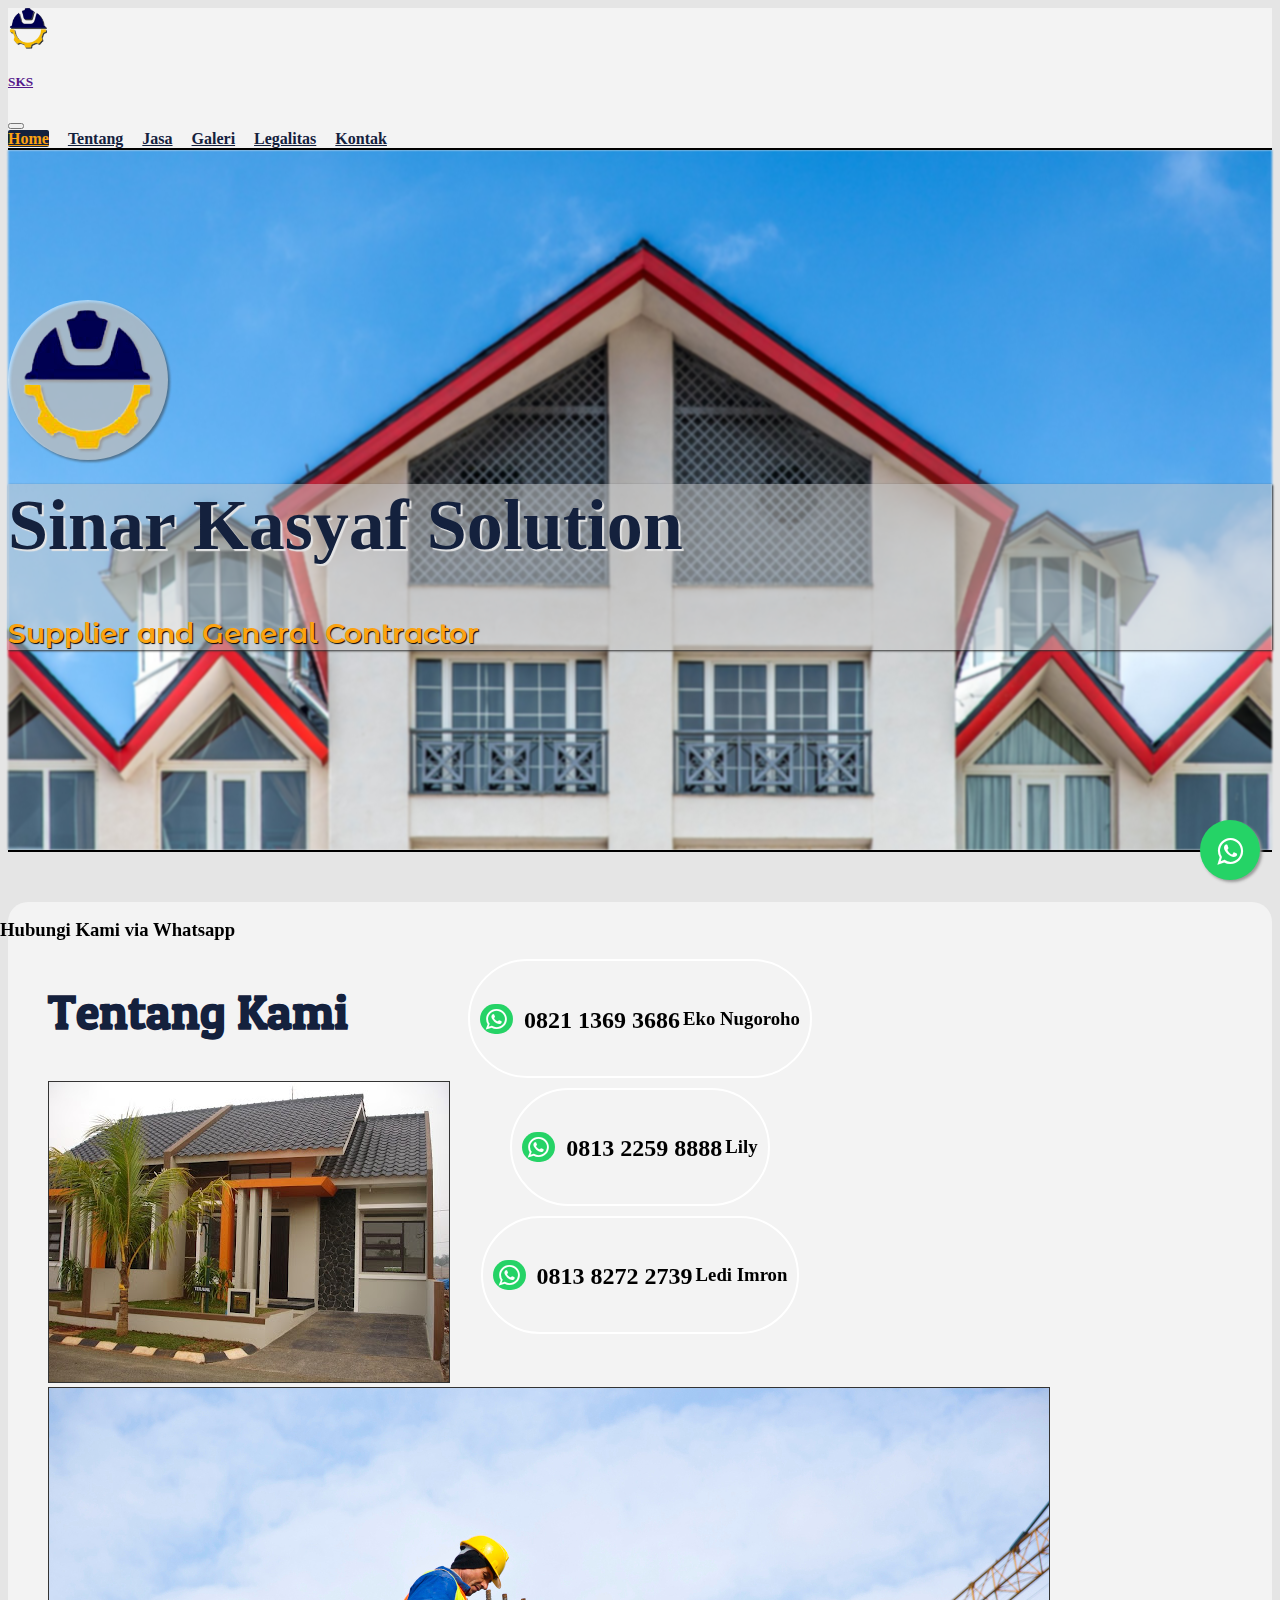
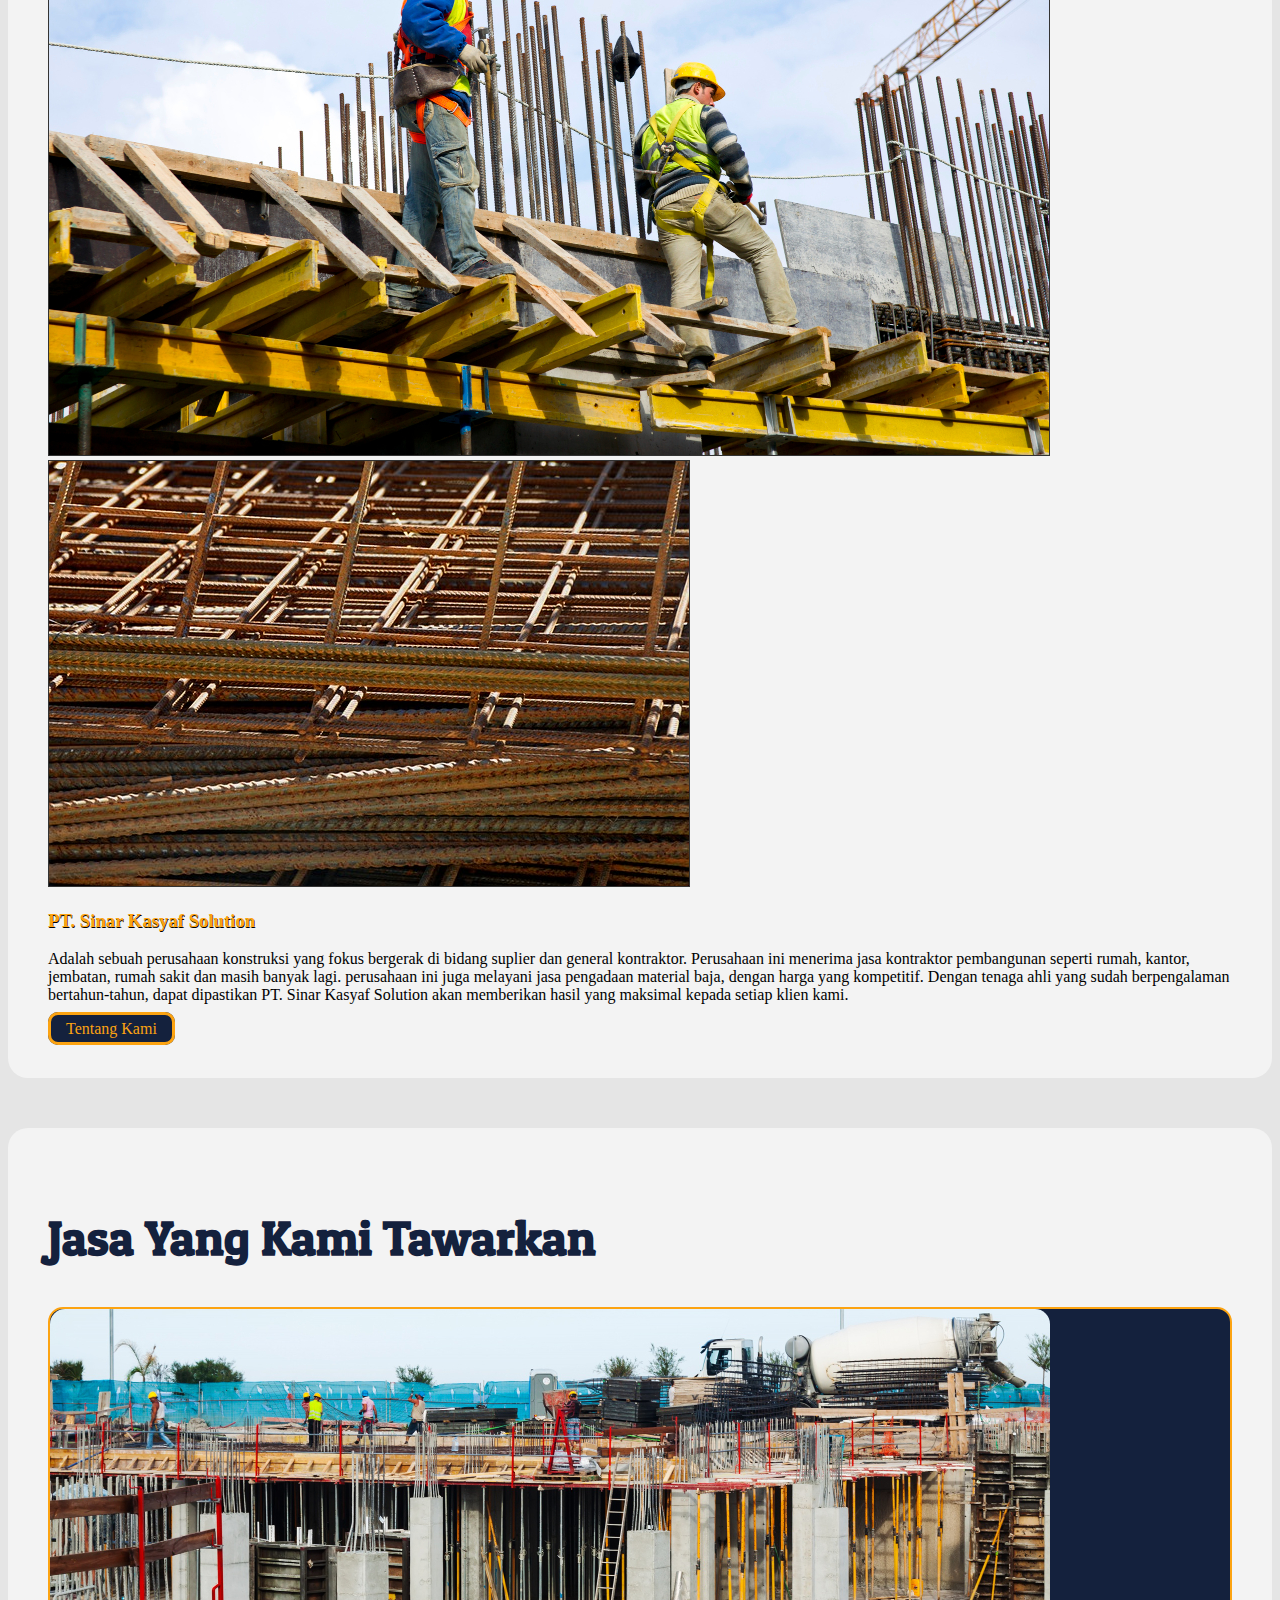
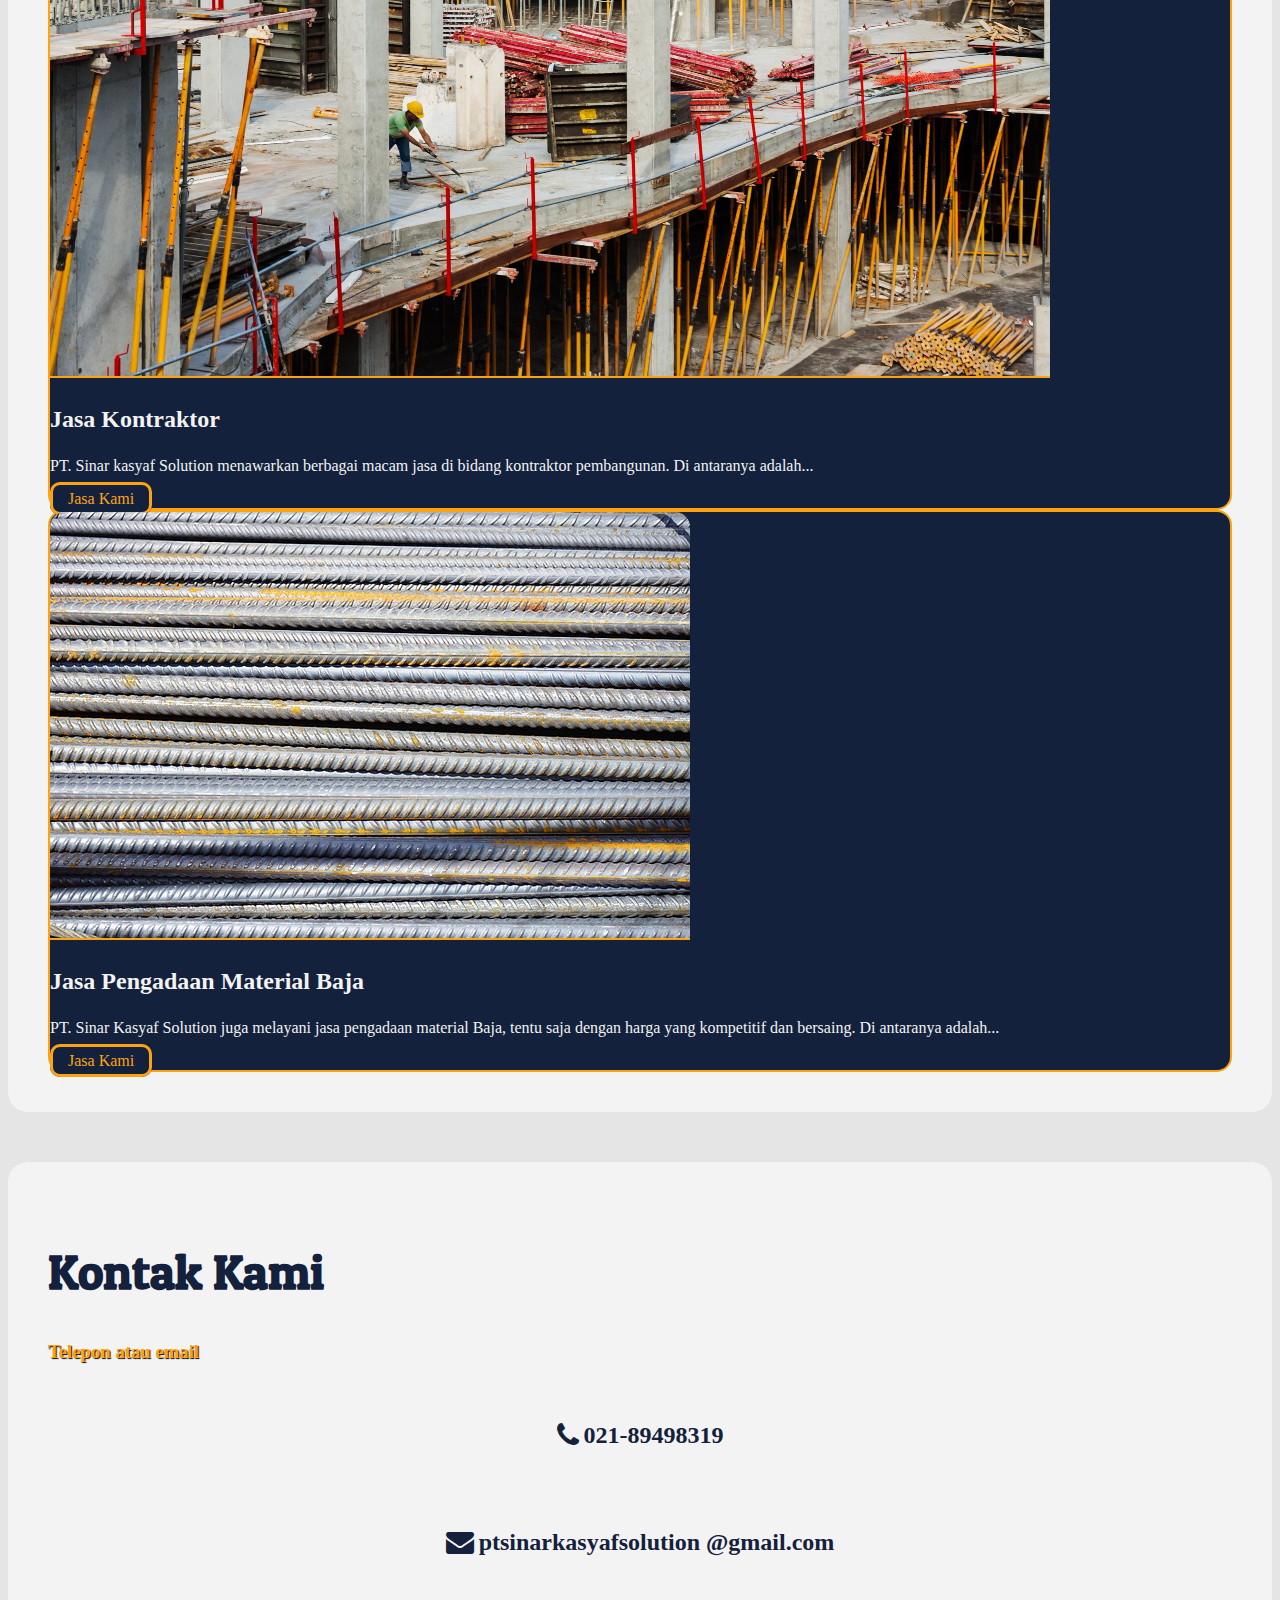
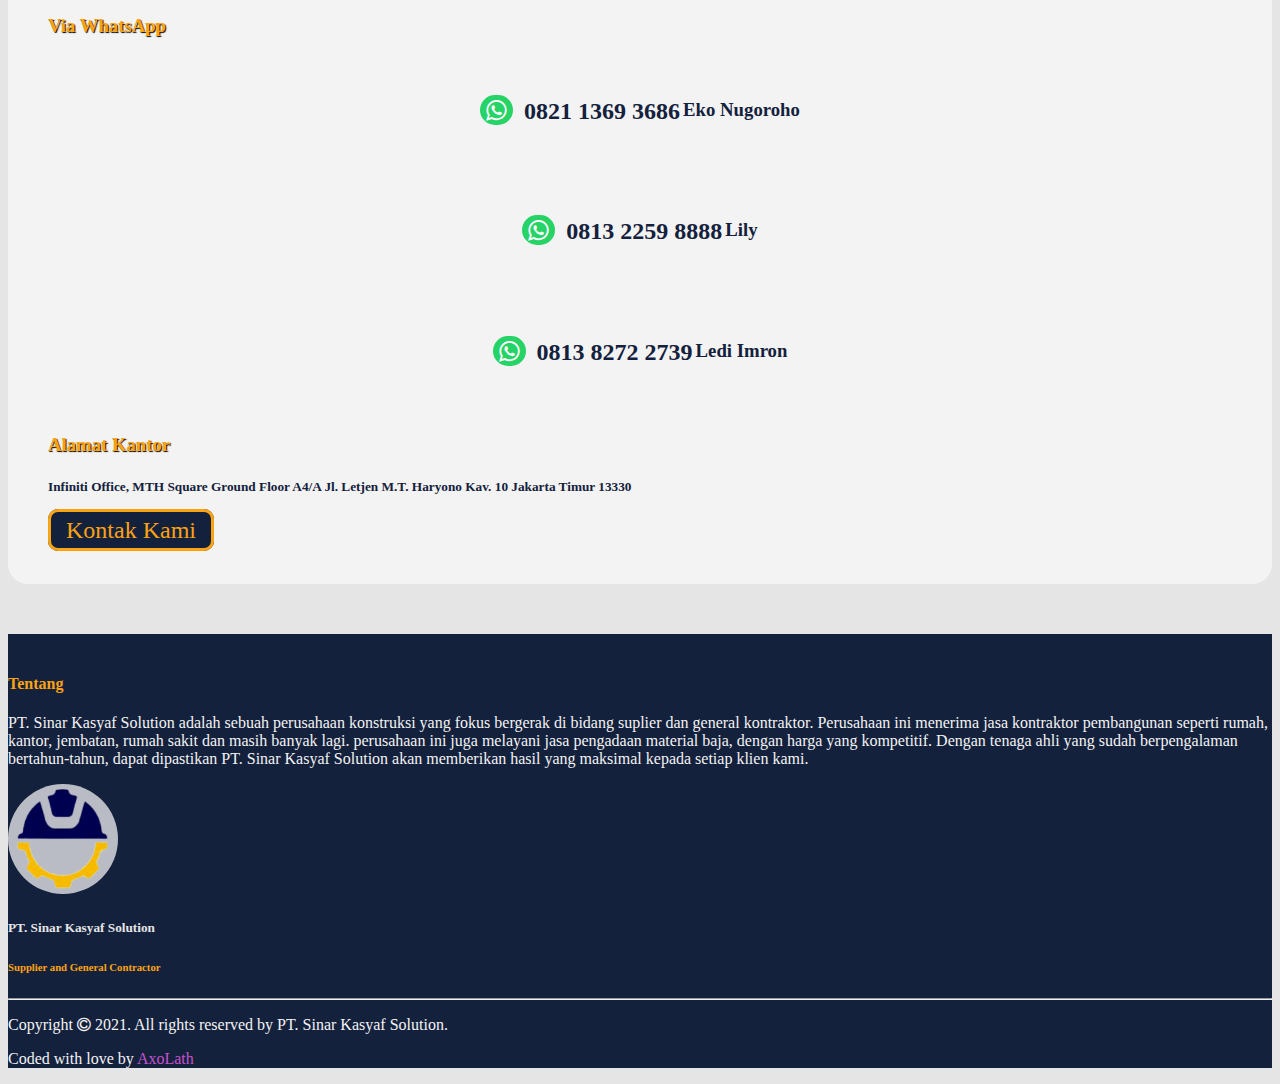
<file: index.html>
<!doctype html>
<html lang="en">
  <head>
    <!-- Required meta tags -->
    <meta charset="utf-8">
    <meta name="viewport" content="width=device-width, initial-scale=1">

    <!-- Bootstrap CSS -->
    <link href="https://cdn.jsdelivr.net/npm/bootstrap@5.0.2/dist/css/bootstrap.min.css" rel="stylesheet" integrity="sha384-EVSTQN3/azprG1Anm3QDgpJLIm9Nao0Yz1ztcQTwFspd3yD65VohhpuuCOmLASjC" crossorigin="anonymous">

    <link rel="canonical" href="https://getbootstrap.com/docs/5.0/examples/jumbotron/">

    <!-- my own CSS -->
    <link rel="stylesheet" type="text/css" href="style4.css">

	<!-- google font -->
	<link rel="preconnect" href="https://fonts.googleapis.com">
    <link rel="preconnect" href="https://fonts.gstatic.com" crossorigin>

	<link href="https://fonts.googleapis.com/css2?family=Manrope:wght@800&display=swap" rel="stylesheet">

	<link href="https://fonts.googleapis.com/css2?family=Hammersmith+One&display=swap" rel="stylesheet">

	<link href="https://fonts.googleapis.com/css2?family=Montserrat+Alternates:wght@400;600&display=swap" rel="stylesheet">

	<link href="https://fonts.googleapis.com/css2?family=Patua+One&display=swap" rel="stylesheet">

	<link href="https://fonts.googleapis.com/css2?family=Poppins&display=swap" rel="stylesheet">
    <!-- font awesome -->

    <link rel="stylesheet" href="https://stackpath.bootstrapcdn.com/font-awesome/4.7.0/css/font-awesome.min.css" integrity="sha384-wvfXpqpZZVQGK6TAh5PVlGOfQNHSoD2xbE+QkPxCAFlNEevoEH3Sl0sibVcOQVnN" crossorigin="anonymous">


    <link href="https://fonts.googleapis.com/css2?family=Poppins&display=swap" rel="stylesheet">

    <title>Sinar Kasyaf Solution Official Website</title>
  </head>
  <body>

  	<nav class="navbar navbar-expand-lg navbar-light bg-light">
	  <div class="container">
	    <a class="navbar-brand d-flex align-items-center" href=""><img src="image/logo.png"><h5 class="text-center">SKS</h5></a>
	    <button class="navbar-toggler" type="button" data-bs-toggle="collapse" data-bs-target="#navbarNavAltMarkup" aria-controls="navbarNavAltMarkup" aria-expanded="false" aria-label="Toggle navigation">
	      <span class="navbar-toggler-icon"></span>
	    </button>
	    <div class="collapse navbar-collapse" id="navbarNavAltMarkup">
	      <div class="navbar-nav">
	        <a class="nav-link active"  href="index">Home</a>
	        <a class="nav-link" href="tentang">Tentang</a>
	        <a class="nav-link" href="jasa">Jasa</a>
	        <a class="nav-link" href="galeri">Galeri</a>
	        <a class="nav-link" href="legalitas">Legalitas</a>
	        <a class="nav-link" href="kontak">Kontak</a>
	      </div>
	    </div>
	  </div>
	</nav>

	<!-- Awal dari home -->

	<div class="jumbotron jumbotron-fluid bg-light jumbo">
		<div class="blur"></div>
	  <div class="container text-center">
	  	<!-- <div class=" jumbotron-logo"> -->
	  		<img src="image/logo.png" class="logo">
	  	<!-- </div> -->
	  	
	  	<div class="jumbo-text"> 
	  		<h1 class="display-4">Sinar Kasyaf Solution</h1>
	    	<p class="lead">Supplier and General Contractor</p>
		</div>
	    
	  </div>
	</div>

	<div class="container about utama">
		<div class="row">
			<div class="col text-center mb-3">
				<h2>Tentang Kami</h2>
			</div>
		</div>
		<div class="row">
			<div class="col-lg-6 karosel">
				<div id="carouselExampleSlidesOnly" class="carousel slide" data-bs-ride="carousel">
				  <div class="carousel-inner">
				    <div class="carousel-item active">
				      <img src="image/service-rumah.jpg" class="d-block w-100" alt="...">
				    </div>
				    <div class="carousel-item">
				      <img src="image/service-jembatan.jpg" class="d-block w-100" alt="...">
				    </div>
				    <div class="carousel-item">
				      <img src="image/wiremesh.jpg" class="d-block w-100" alt="...">
				    </div>
				  </div>
				</div>
			</div>
			<div class="col-lg-6 px-1 mt-5">
				<h3 >PT. Sinar Kasyaf Solution</h3>
				<p class="about-text">Adalah sebuah perusahaan konstruksi yang fokus bergerak di bidang suplier dan general kontraktor. Perusahaan ini menerima jasa kontraktor pembangunan seperti rumah, kantor, jembatan, rumah sakit dan masih banyak lagi. perusahaan ini juga melayani jasa pengadaan material baja, dengan harga yang kompetitif. Dengan tenaga ahli yang sudah berpengalaman bertahun-tahun, dapat dipastikan PT. Sinar Kasyaf Solution akan memberikan hasil yang maksimal kepada setiap klien kami.</p>
				<a href="tentang" class="tentang-tombol">Tentang Kami</a>
			</div>
		</div>
	</div>

	<div class="container utama home-jasa">
		<div class="row">
			<div class="col text-center mb-3">
				<h2>Jasa Yang Kami Tawarkan</h2>
			</div>
		</div>
		<div class="row">
			<div class="col-lg-6 mb-3">
				<div class="card  mx-auto mb-3 text-center h-100 " data-aos="fade-down" data-aos-once="true">
	                  <img src="image/service-kantor.jpg" class="card-img-top" alt="Jasa Kontraktor">
	                  <div class="card-body">
	                    <h3 class="mb-3">Jasa Kontraktor</h3>
	                    <p>PT. Sinar kasyaf Solution menawarkan berbagai macam jasa di bidang kontraktor pembangunan. Di antaranya adalah...</p>
	                    <a  class="tombol text-center mt-3" href="jasa">Jasa Kami</a>
	                  </div>
	                </div>
			</div>
			<div class="col-lg-6">
				<div class="card  mx-auto text-center h-100 " data-aos="fade-down" data-aos-once="true">
	                  <img src="image/besibeton.jpg" class="card-img-top" alt="jasa baja">
	                  <div class="card-body">
	                    <h3 class="mb-3">Jasa Pengadaan Material Baja</h3>
	                    <p>PT. Sinar Kasyaf Solution juga melayani jasa pengadaan material Baja, tentu saja dengan harga yang kompetitif dan bersaing. Di antaranya adalah...</p>
	                    <a  class="tombol text-center mt-3" href="jasa">Jasa Kami</a>
	                  </div>
	                </div>
			</div>
		</div>
	</div>

	
	<div class="hubungi-kami hubungi-kami-active" id="hubungiKami" style="display: none;">
		<i class="fa fa-close" id="btn-close"></i>
		<div class="hubungi-kami-box">
			<h4 class="text-center">Hubungi Kami</h4>
			<div class="kontak-phone flex-jadi">
		    	<i class="fa fa-phone"></i> 
		    	<h6 class="text-center"> 021-89498319 Eko Sapto</h6>
	    	</div>
	    	<div class="kontak-email flex-jadi">
		    	<i class="fa fa-envelope"></i> 
		    	<h6 class="text-center"> ptsinarkasyafsolution@gmail.com</h6>
	    	</div>
		</div>
	</div>
	<div class="hubungi-blur" id="hubungi-blur" style="display: none;"></div>

	

	<div class="container utama kontak">
		<div id="tandakontak"></div>
		<div class="row">
			<div class="col text-center mb-3">
				<h2>Kontak Kami</h2>
			</div>
		</div>
		
		<div class="row ">
			<h3 class="text-center">Telepon atau email</h3>
			<div class="col">
			    <div class="kontak-bukanwa">
			    	<div class="bukanwa-phone">
			    		<i class="fa fa-phone"></i>
			    		<h5>021-89498319</h5>
			    	</div>
			    	<div class="bukanwa-email ">
			    		<i class="fa fa-envelope"></i>
			    		<h5>ptsinarkasyafsolution @gmail.com</h5>
			    	</div>
			    </div>
			</div>
		</div>
		<div class="row row-wa mt-3">
			<h3 class="text-center">Via WhatsApp</h3>
			<div class="col ">
				<div class="kontak-wa ">
					<div class="kontak-wa1">
						<h5><i class="fa fa-whatsapp"></i>
			    		0821 1369 3686</h5>
			    		<h6>Eko Nugoroho</h6>
					</div>
					<div class="kontak-wa1">
						<h5><i class="fa fa-whatsapp"></i>
			    		0813 2259 8888</h5> <h6> Lily</h6>
					</div>
					<div class="kontak-wa1">
						<h5><i class="fa fa-whatsapp"></i>
			    		0813 8272 2739 </h5> <h6>Ledi Imron </h6>
					</div>
				</div>
			</div>
		</div>
		<div class="row">
			<h3 class="text-center">Alamat Kantor</h3>
			<h5 class="text-center">Infiniti Office, MTH Square Ground Floor A4/A Jl. Letjen M.T. Haryono Kav. 10 Jakarta Timur 13330</h5>
		</div>
		<div class="row">
			<div class="col text-center mt-3">
				<a href="kontak" class="kontak-tombol ">Kontak Kami</a>
			</div>
		</div>
	</div>


	<!-- akhir dari Home -->

	<div class="fluid-container " id="box-whatsapp">
		<div class="row">
			<h3 class="text-center"> Hubungi Kami via Whatsapp</h3>
		</div>
		<div class="row">
			<div class="col ">
				<div class="kontak-wa ">
					<div class="kontak-wa1" onclick="window.location='https://api.whatsapp.com/send?phone=6282113693686&text=Halo%20PT. Sinar Kasyaf Solution%0ASaya%20ingin%20bertanya, %20';">
						<h5><i class="fa fa-whatsapp"></i>
			    		0821 1369 3686</h5>
			    		<h6>Eko Nugoroho</h6>
					</div>
					<div class="kontak-wa1" onclick="window.location='https://api.whatsapp.com/send?phone=6281322598888&text=Halo%20PT. Sinar Kasyaf Solution%0ASaya%20ingin%20bertanya, %20';">
						<h5><i class="fa fa-whatsapp"></i>
			    		0813 2259 8888</h5> <h6> Lily</h6>
					</div>
					<div class="kontak-wa1" onclick="window.location='https://api.whatsapp.com/send?phone=6281382722739&text=Halo%20PT. Sinar Kasyaf Solution%0ASaya%20ingin%20bertanya, %20';">
						<h5><i class="fa fa-whatsapp"></i>
			    		0813 8272 2739 </h5> <h6>Ledi Imron </h6>
					</div>
				</div>
			</div>
		</div>
	</div>

	<a class="float" target="_blank" id="tombol-whatsapp">
		<i class="fa fa-whatsapp my-float"></i>
	</a>


	<footer>
      <div class="container">
        <div class="row">
          <div class="col-md-8 about">
            <h4>Tentang</h4>
            <p>PT. Sinar Kasyaf Solution adalah sebuah perusahaan konstruksi yang fokus bergerak di bidang suplier dan general kontraktor. Perusahaan ini menerima jasa kontraktor pembangunan seperti rumah, kantor, jembatan, rumah sakit dan masih banyak lagi. perusahaan ini juga melayani jasa pengadaan material baja, dengan harga yang kompetitif. Dengan tenaga ahli yang sudah berpengalaman bertahun-tahun, dapat dipastikan PT. Sinar Kasyaf Solution akan memberikan hasil yang maksimal kepada setiap klien kami.</p>
          </div> 
          <div class="col-md-4 social-media">
          	<div class="footer-img mx-auto text-center">
           	 <img src="image/logo.png">
           	 <h5>PT. Sinar Kasyaf Solution</h5>
           	 <h6>Supplier and General Contractor</h6>
            </div>
          </div> 
        </div>
        <hr>
        <div class="row">
          <p  class="text-center">Copyright <i class="fa fa-copyright"></i> 2021. All rights reserved by PT. Sinar Kasyaf Solution.</p>
          
        </div>
        <div class="row watermark">
        	<p class="text-center">Coded with love by <a href="aqsha-portfolio.herokuapp.com">AxoLath</a></p>
        </div>
      </div>
    </footer>


    

    <!-- Optional JavaScript; choose one of the two! -->

    <!-- Option 1: Bootstrap Bundle with Popper -->
    <script src="https://cdn.jsdelivr.net/npm/bootstrap@5.0.2/dist/js/bootstrap.bundle.min.js" integrity="sha384-MrcW6ZMFYlzcLA8Nl+NtUVF0sA7MsXsP1UyJoMp4YLEuNSfAP+JcXn/tWtIaxVXM" crossorigin="anonymous"></script>

    <!-- Option 2: Separate Popper and Bootstrap JS -->
    <!--
    <script src="https://cdn.jsdelivr.net/npm/@popperjs/core@2.9.2/dist/umd/popper.min.js" integrity="sha384-IQsoLXl5PILFhosVNubq5LC7Qb9DXgDA9i+tQ8Zj3iwWAwPtgFTxbJ8NT4GN1R8p" crossorigin="anonymous"></script>
    <script src="https://cdn.jsdelivr.net/npm/bootstrap@5.0.2/dist/js/bootstrap.min.js" integrity="sha384-cVKIPhGWiC2Al4u+LWgxfKTRIcfu0JTxR+EQDz/bgldoEyl4H0zUF0QKbrJ0EcQF" crossorigin="anonymous"></script>
    -->

    <script type="text/javascript" src="script.js"></script>
  </body>
</html>
</file>
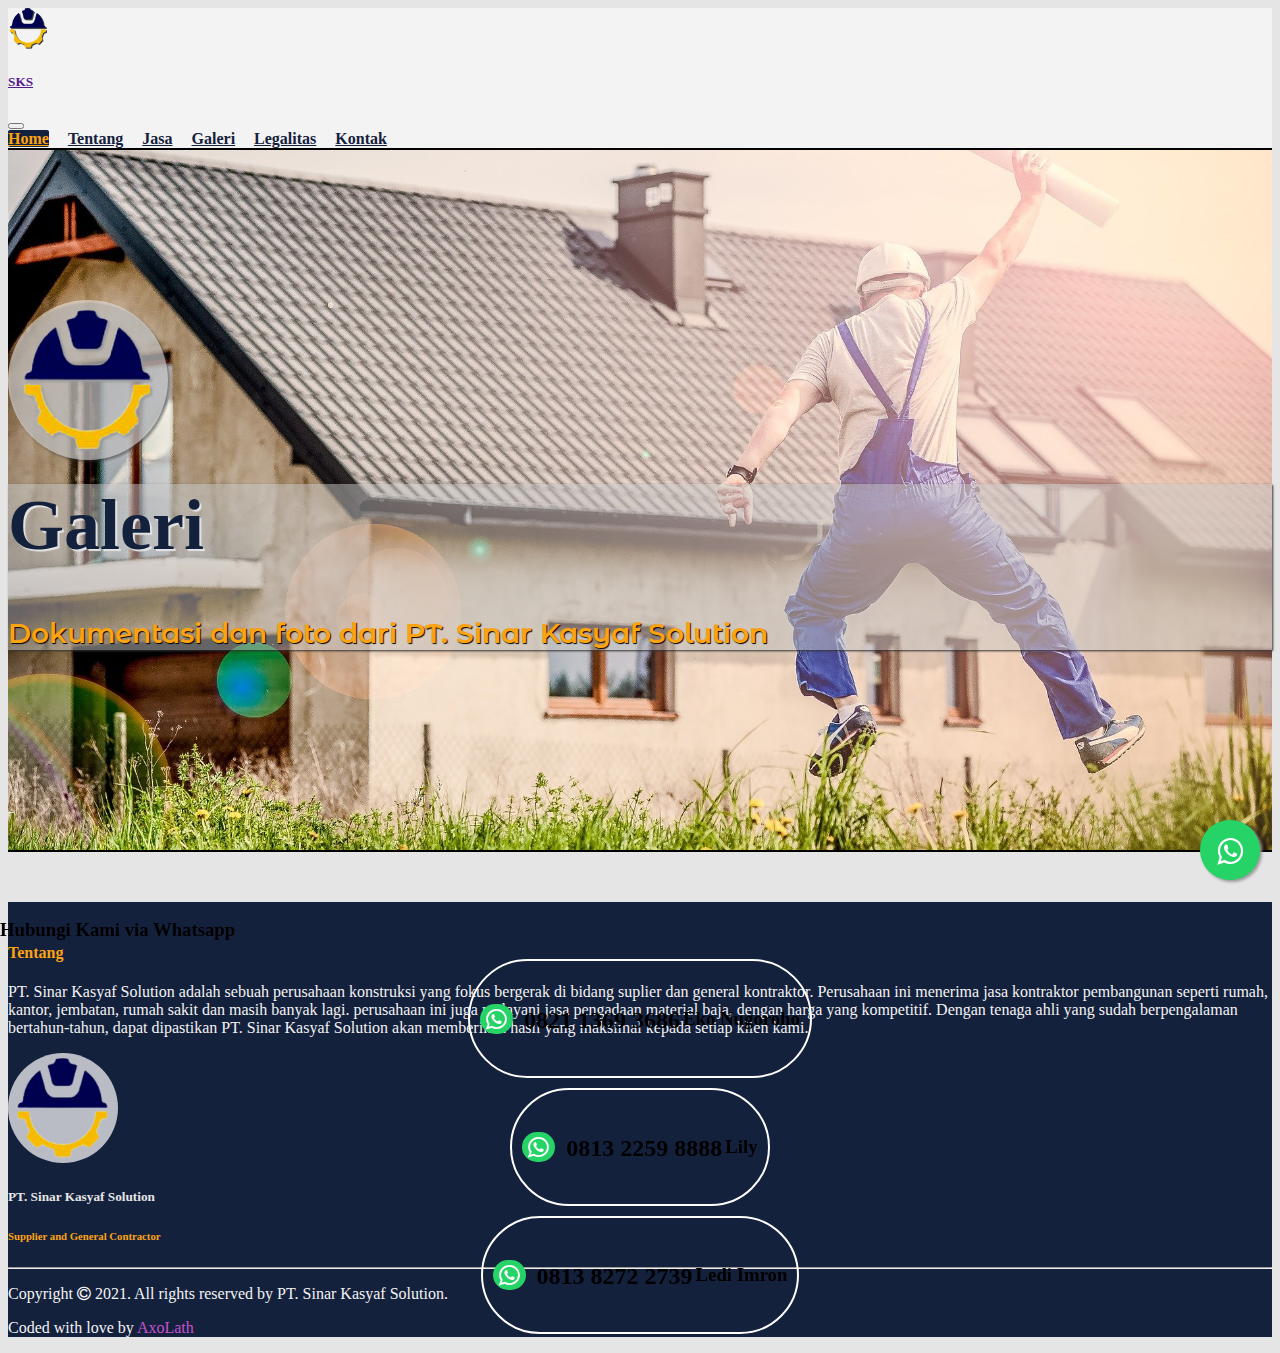
<file: galeri.html>
<!doctype html>
<html lang="en">
  <head>
    <!-- Required meta tags -->
    <meta charset="utf-8">
    <meta name="viewport" content="width=device-width, initial-scale=1">

    <!-- Bootstrap CSS -->
    <link href="https://cdn.jsdelivr.net/npm/bootstrap@5.0.2/dist/css/bootstrap.min.css" rel="stylesheet" integrity="sha384-EVSTQN3/azprG1Anm3QDgpJLIm9Nao0Yz1ztcQTwFspd3yD65VohhpuuCOmLASjC" crossorigin="anonymous">

    <link rel="canonical" href="https://getbootstrap.com/docs/5.0/examples/jumbotron/">

    <!-- my own CSS -->
    <link rel="stylesheet" type="text/css" href="style4.css">

	<!-- google font -->
	<link rel="preconnect" href="https://fonts.googleapis.com">
    <link rel="preconnect" href="https://fonts.gstatic.com" crossorigin>

	<link href="https://fonts.googleapis.com/css2?family=Manrope:wght@800&display=swap" rel="stylesheet">

	<link href="https://fonts.googleapis.com/css2?family=Hammersmith+One&display=swap" rel="stylesheet">

	<link href="https://fonts.googleapis.com/css2?family=Montserrat+Alternates:wght@400;600&display=swap" rel="stylesheet">

	<link href="https://fonts.googleapis.com/css2?family=Patua+One&display=swap" rel="stylesheet">

	<link href="https://fonts.googleapis.com/css2?family=Poppins&display=swap" rel="stylesheet">
    <!-- font awesome -->

    <link rel="stylesheet" href="https://stackpath.bootstrapcdn.com/font-awesome/4.7.0/css/font-awesome.min.css" integrity="sha384-wvfXpqpZZVQGK6TAh5PVlGOfQNHSoD2xbE+QkPxCAFlNEevoEH3Sl0sibVcOQVnN" crossorigin="anonymous">


    <link href="https://fonts.googleapis.com/css2?family=Poppins&display=swap" rel="stylesheet">

    <title>Sinar Kasyaf Solution Official Website</title>
  </head>
  <body>

  	<nav class="navbar navbar-expand-lg navbar-light bg-light">
	  <div class="container">
	    <a class="navbar-brand d-flex align-items-center" href=""><img src="image/logo.png"><h5 class="text-center">SKS</h5></a>
	    <button class="navbar-toggler" type="button" data-bs-toggle="collapse" data-bs-target="#navbarNavAltMarkup" aria-controls="navbarNavAltMarkup" aria-expanded="false" aria-label="Toggle navigation">
	      <span class="navbar-toggler-icon"></span>
	    </button>
	    <div class="collapse navbar-collapse" id="navbarNavAltMarkup">
	      <div class="navbar-nav">
	        <a class="nav-link active"  href="index">Home</a>
	        <a class="nav-link" href="tentang">Tentang</a>
	        <a class="nav-link" href="jasa">Jasa</a>
	        <a class="nav-link" href="galeri">Galeri</a>
	        <a class="nav-link" href="legalitas">Legalitas</a>
	        <a class="nav-link" href="kontak">Kontak</a>
	      </div>
	    </div>
	  </div>
	</nav>

	<div class="jumbotron jumbotron-fluid bg-light jumbo jumbo-galeri">
		
	  <div class="container text-center">
	  	<!-- <div class=" jumbotron-logo"> -->
	  		<img src="image/logo.png" class="logo">
	  	<!-- </div> -->
	  	
	  	<div class="jumbo-text"> 
	  		<h1 class="display-4">Galeri</h1>
	    	<p class="lead">Dokumentasi dan foto dari PT. Sinar Kasyaf Solution</p>
		</div>
	    
	  </div>
	</div>


	<div class="fluid-container " id="box-whatsapp">
		<div class="row">
			<h3 class="text-center"> Hubungi Kami via Whatsapp</h3>
		</div>
		<div class="row">
			<div class="col ">
				<div class="kontak-wa ">
					<div class="kontak-wa1" onclick="window.location='https://api.whatsapp.com/send?phone=6282113693686&text=Halo%20PT. Sinar Kasyaf Solution%0ASaya%20ingin%20bertanya, %20';">
						<h5><i class="fa fa-whatsapp"></i>
			    		0821 1369 3686</h5>
			    		<h6>Eko Nugoroho</h6>
					</div>
					<div class="kontak-wa1" onclick="window.location='https://api.whatsapp.com/send?phone=6281322598888&text=Halo%20PT. Sinar Kasyaf Solution%0ASaya%20ingin%20bertanya, %20';">
						<h5><i class="fa fa-whatsapp"></i>
			    		0813 2259 8888</h5> <h6> Lily</h6>
					</div>
					<div class="kontak-wa1" onclick="window.location='https://api.whatsapp.com/send?phone=6281382722739&text=Halo%20PT. Sinar Kasyaf Solution%0ASaya%20ingin%20bertanya, %20';">
						<h5><i class="fa fa-whatsapp"></i>
			    		0813 8272 2739 </h5> <h6>Ledi Imron </h6>
					</div>
				</div>
			</div>
		</div>
	</div>

	<a class="float" target="_blank" id="tombol-whatsapp">
		<i class="fa fa-whatsapp my-float"></i>
	</a>


	<footer>
      <div class="container">
        <div class="row">
          <div class="col-md-8 about">
            <h4>Tentang</h4>
            <p>PT. Sinar Kasyaf Solution adalah sebuah perusahaan konstruksi yang fokus bergerak di bidang suplier dan general kontraktor. Perusahaan ini menerima jasa kontraktor pembangunan seperti rumah, kantor, jembatan, rumah sakit dan masih banyak lagi. perusahaan ini juga melayani jasa pengadaan material baja, dengan harga yang kompetitif. Dengan tenaga ahli yang sudah berpengalaman bertahun-tahun, dapat dipastikan PT. Sinar Kasyaf Solution akan memberikan hasil yang maksimal kepada setiap klien kami.</p>
          </div> 
          <div class="col-md-4 social-media">
          	<div class="footer-img mx-auto text-center">
           	 <img src="image/logo.png">
           	 <h5>PT. Sinar Kasyaf Solution</h5>
           	 <h6>Supplier and General Contractor</h6>
            </div>
          </div> 
        </div>
        <hr>
        <div class="row">
          <p  class="text-center">Copyright <i class="fa fa-copyright"></i> 2021. All rights reserved by PT. Sinar Kasyaf Solution.</p>
          
        </div>
        <div class="row watermark">
        	<p class="text-center">Coded with love by <a href="aqsha-portfolio.herokuapp.com">AxoLath</a></p>
        </div>
      </div>
    </footer>


    

    <!-- Optional JavaScript; choose one of the two! -->

    <!-- Option 1: Bootstrap Bundle with Popper -->
    <script src="https://cdn.jsdelivr.net/npm/bootstrap@5.0.2/dist/js/bootstrap.bundle.min.js" integrity="sha384-MrcW6ZMFYlzcLA8Nl+NtUVF0sA7MsXsP1UyJoMp4YLEuNSfAP+JcXn/tWtIaxVXM" crossorigin="anonymous"></script>

    <!-- Option 2: Separate Popper and Bootstrap JS -->
    <!--
    <script src="https://cdn.jsdelivr.net/npm/@popperjs/core@2.9.2/dist/umd/popper.min.js" integrity="sha384-IQsoLXl5PILFhosVNubq5LC7Qb9DXgDA9i+tQ8Zj3iwWAwPtgFTxbJ8NT4GN1R8p" crossorigin="anonymous"></script>
    <script src="https://cdn.jsdelivr.net/npm/bootstrap@5.0.2/dist/js/bootstrap.min.js" integrity="sha384-cVKIPhGWiC2Al4u+LWgxfKTRIcfu0JTxR+EQDz/bgldoEyl4H0zUF0QKbrJ0EcQF" crossorigin="anonymous"></script>
    -->

    <script type="text/javascript" src="script.js"></script>
  </body>
</html>
</file>
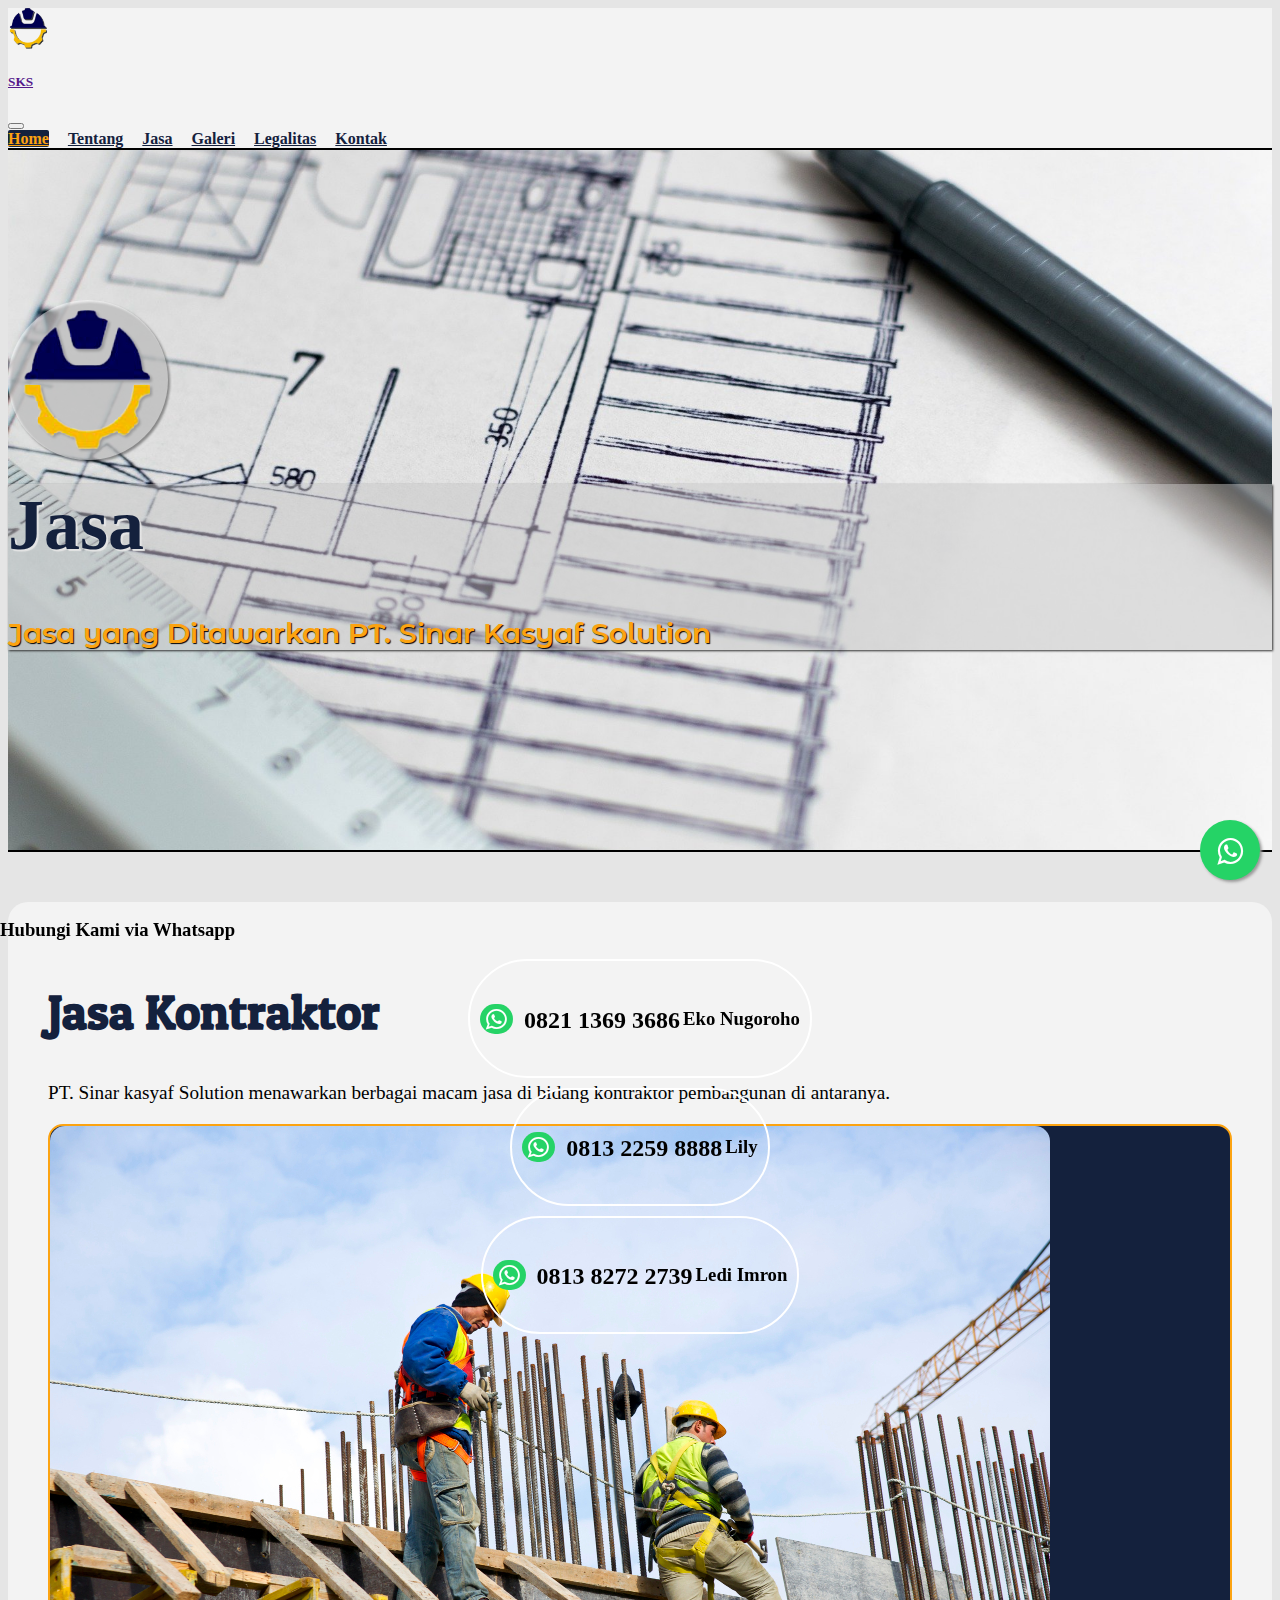
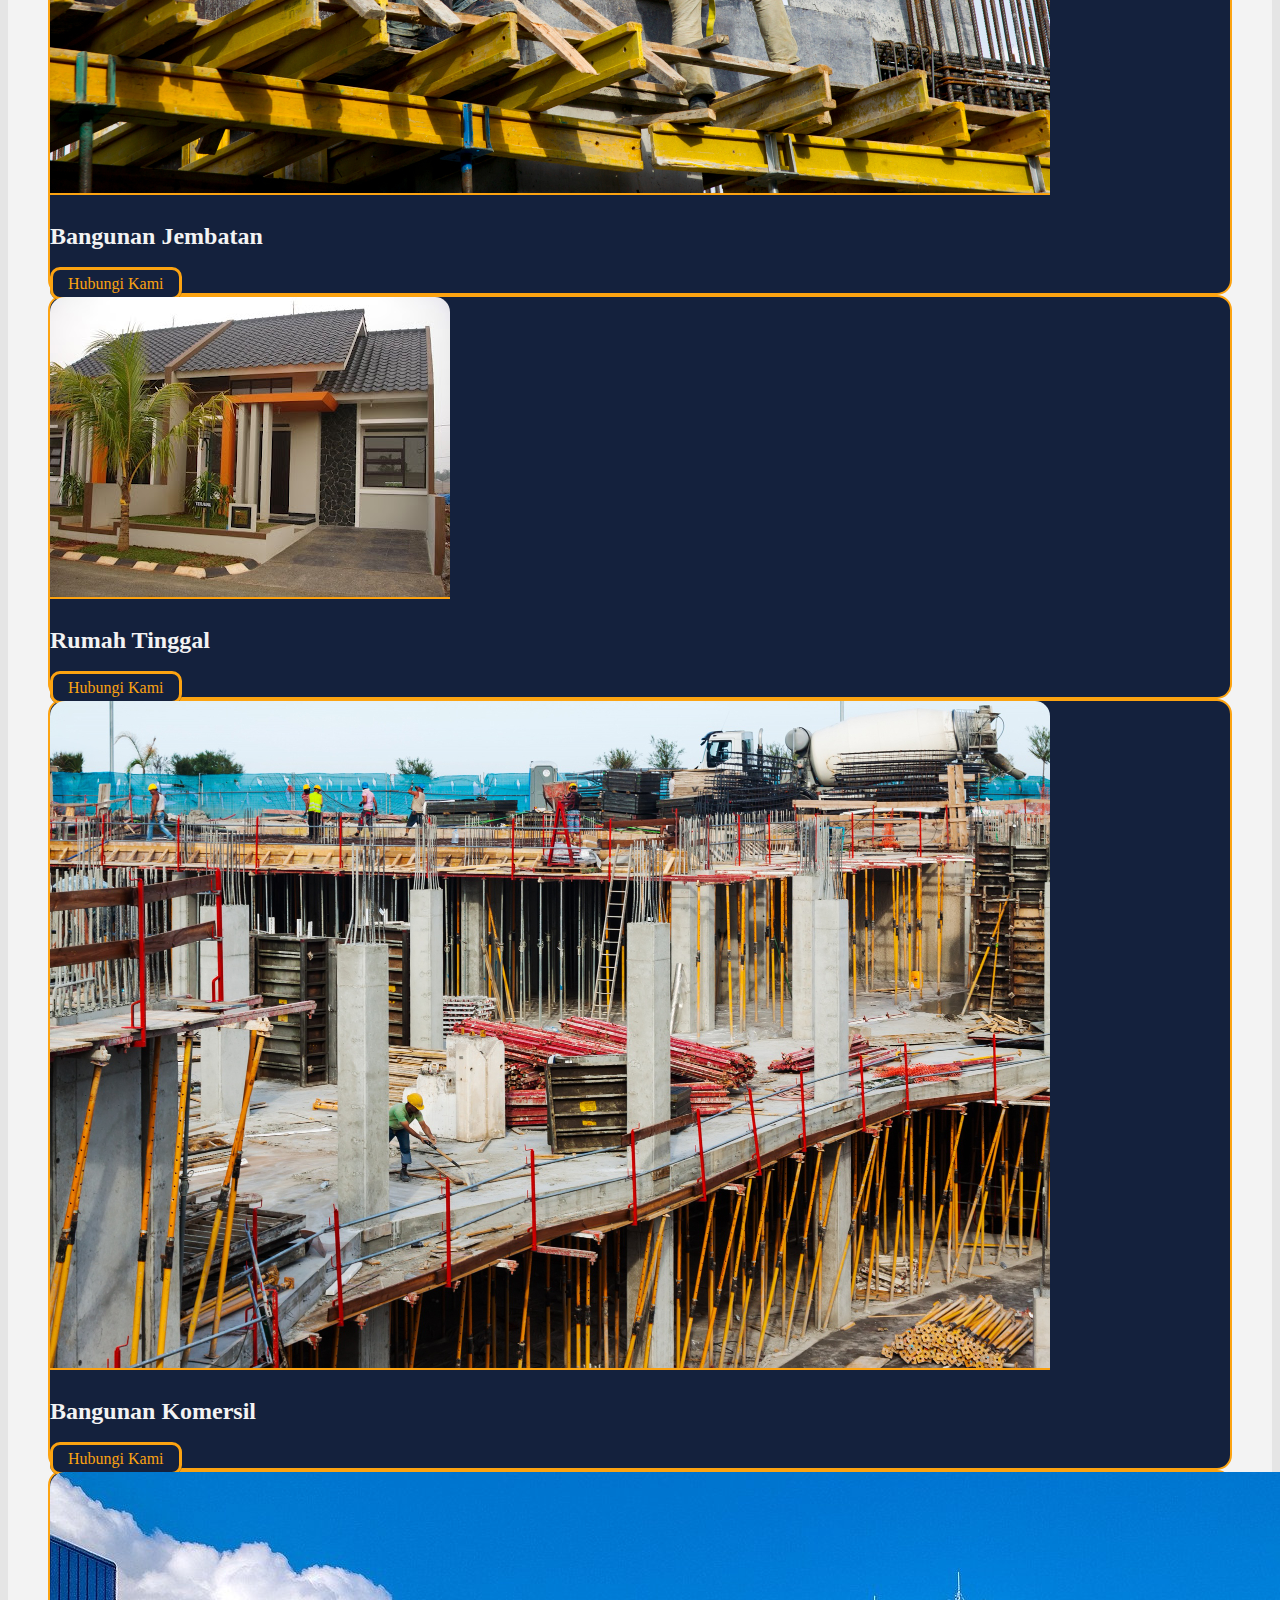
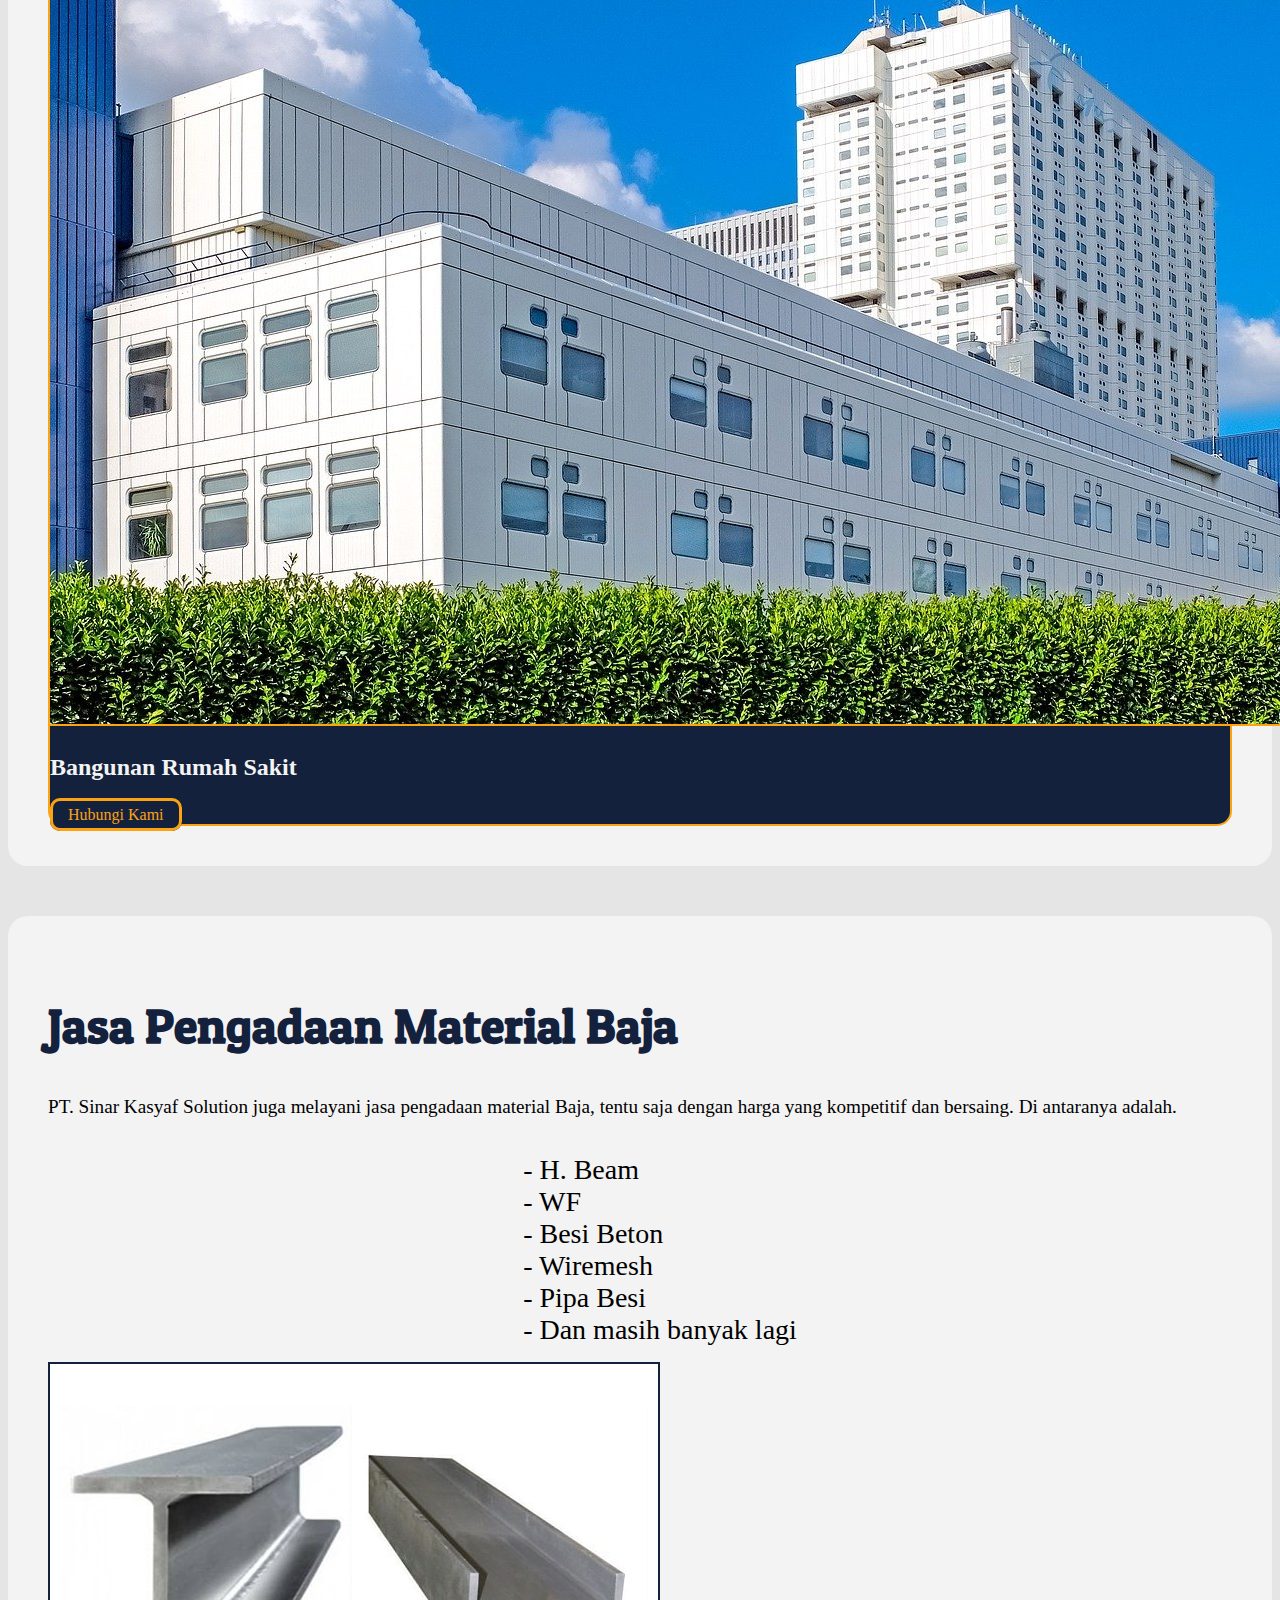
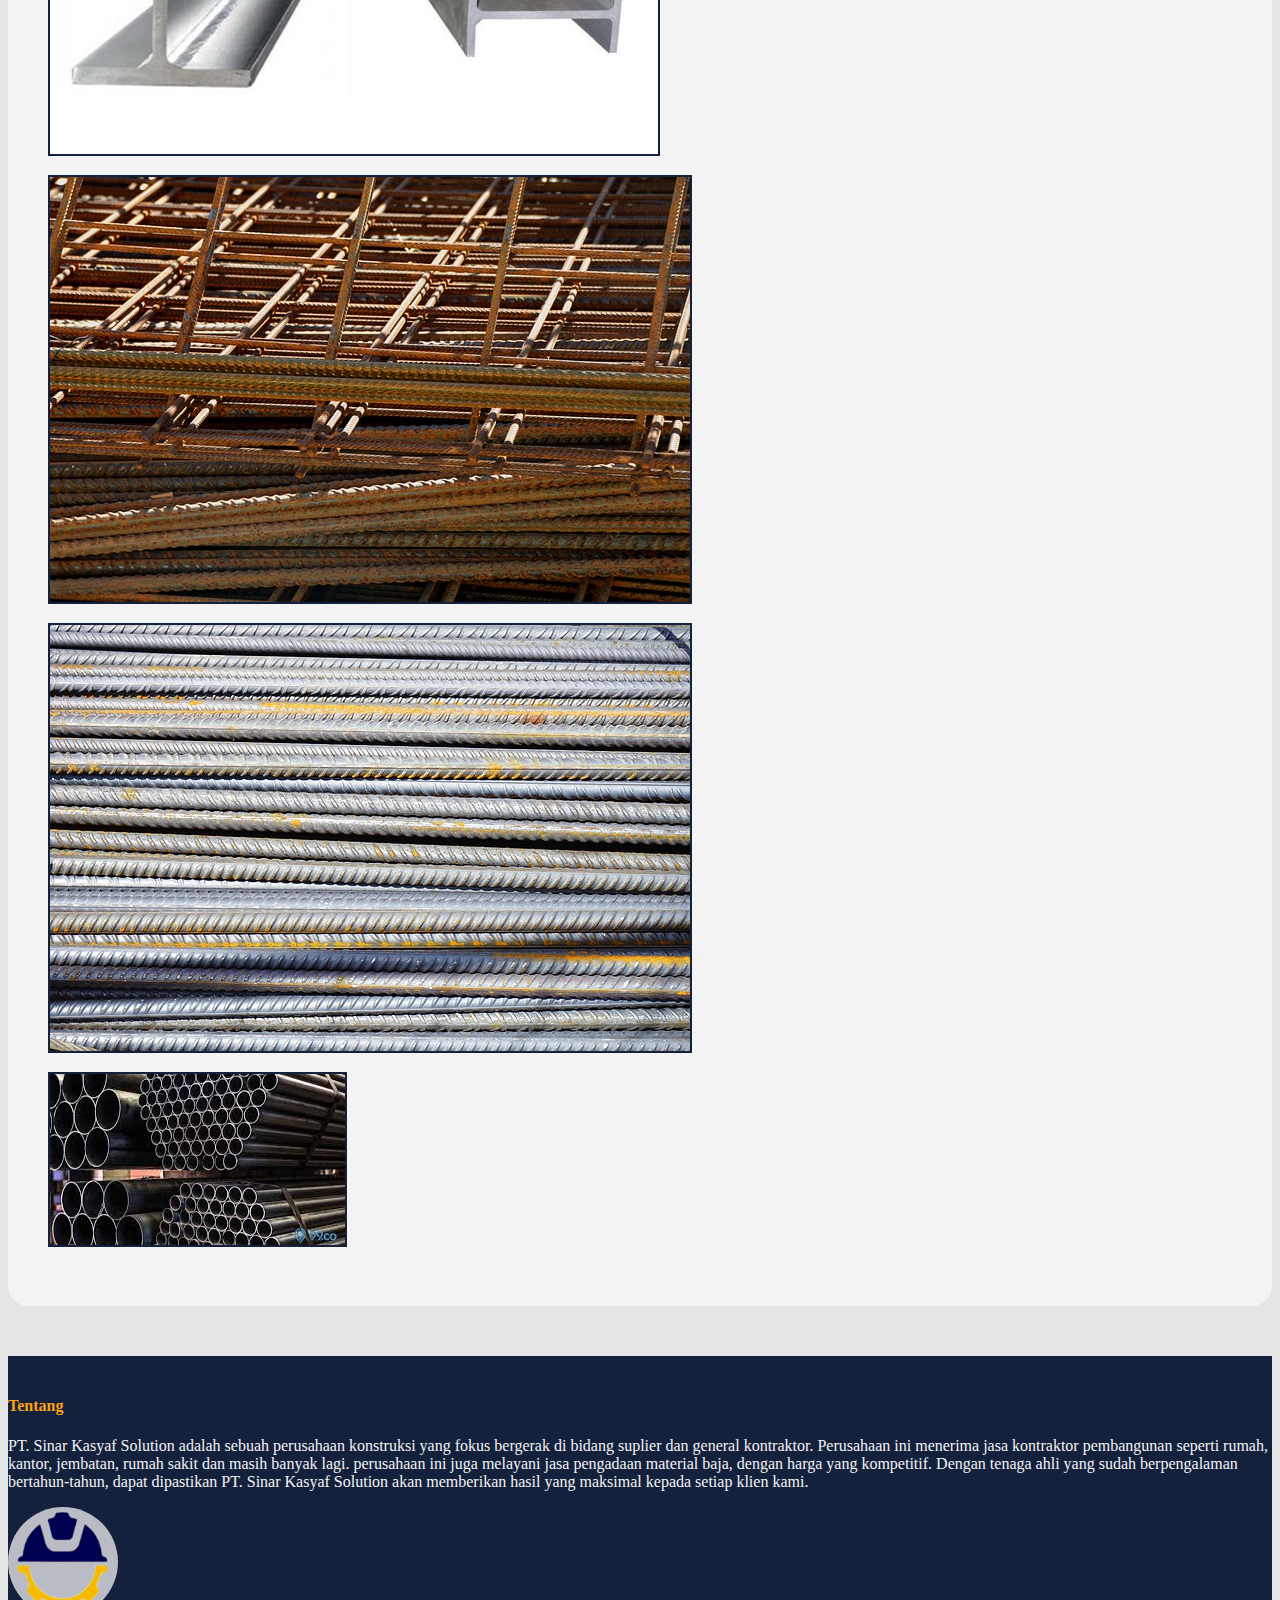
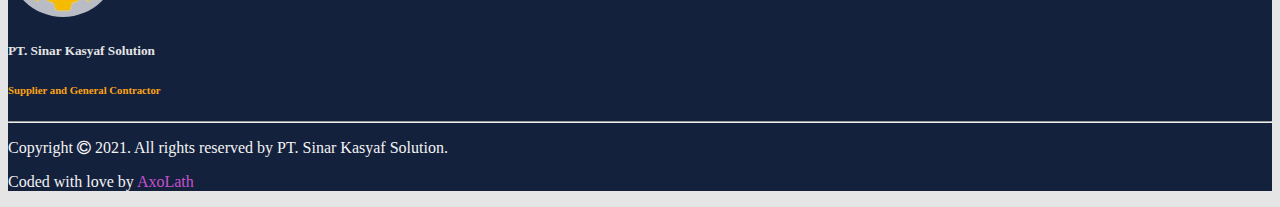
<file: jasa.html>
<!doctype html>
<html lang="en">
  <head>
    <!-- Required meta tags -->
    <meta charset="utf-8">
    <meta name="viewport" content="width=device-width, initial-scale=1">

    <!-- Bootstrap CSS -->
    <link href="https://cdn.jsdelivr.net/npm/bootstrap@5.0.2/dist/css/bootstrap.min.css" rel="stylesheet" integrity="sha384-EVSTQN3/azprG1Anm3QDgpJLIm9Nao0Yz1ztcQTwFspd3yD65VohhpuuCOmLASjC" crossorigin="anonymous">

    <link rel="canonical" href="https://getbootstrap.com/docs/5.0/examples/jumbotron/">

    <!-- my own CSS -->
    <link rel="stylesheet" type="text/css" href="style4.css">

	<!-- google font -->
	<link rel="preconnect" href="https://fonts.googleapis.com">
    <link rel="preconnect" href="https://fonts.gstatic.com" crossorigin>

	<link href="https://fonts.googleapis.com/css2?family=Manrope:wght@800&display=swap" rel="stylesheet">

	<link href="https://fonts.googleapis.com/css2?family=Hammersmith+One&display=swap" rel="stylesheet">

	<link href="https://fonts.googleapis.com/css2?family=Montserrat+Alternates:wght@400;600&display=swap" rel="stylesheet">

	<link href="https://fonts.googleapis.com/css2?family=Patua+One&display=swap" rel="stylesheet">

	<link href="https://fonts.googleapis.com/css2?family=Poppins&display=swap" rel="stylesheet">
    <!-- font awesome -->

    <link rel="stylesheet" href="https://stackpath.bootstrapcdn.com/font-awesome/4.7.0/css/font-awesome.min.css" integrity="sha384-wvfXpqpZZVQGK6TAh5PVlGOfQNHSoD2xbE+QkPxCAFlNEevoEH3Sl0sibVcOQVnN" crossorigin="anonymous">


    <link href="https://fonts.googleapis.com/css2?family=Poppins&display=swap" rel="stylesheet">

    <title>Sinar Kasyaf Solution Official Website</title>
  </head>
  <body>

  	<nav class="navbar navbar-expand-lg navbar-light bg-light">
	  <div class="container">
	    <a class="navbar-brand d-flex align-items-center" href=""><img src="image/logo.png"><h5 class="text-center">SKS</h5></a>
	    <button class="navbar-toggler" type="button" data-bs-toggle="collapse" data-bs-target="#navbarNavAltMarkup" aria-controls="navbarNavAltMarkup" aria-expanded="false" aria-label="Toggle navigation">
	      <span class="navbar-toggler-icon"></span>
	    </button>
	    <div class="collapse navbar-collapse" id="navbarNavAltMarkup">
	      <div class="navbar-nav">
	        <a class="nav-link active"  href="index">Home</a>
	        <a class="nav-link" href="tentang">Tentang</a>
	        <a class="nav-link" href="jasa">Jasa</a>
	        <a class="nav-link" href="galeri">Galeri</a>
	        <a class="nav-link" href="legalitas">Legalitas</a>
	        <a class="nav-link" href="kontak">Kontak</a>
	      </div>
	    </div>
	  </div>
	</nav>

	<div class="jumbotron jumbotron-fluid bg-light jumbo jumbo-jasa">
		
	  <div class="container text-center">
	  	<!-- <div class=" jumbotron-logo"> -->
	  		<img src="image/logo.png" class="logo">
	  	<!-- </div> -->
	  	
	  	<div class="jumbo-text"> 
	  		<h1 class="display-4">Jasa</h1>
	    	<p class="lead">Jasa yang Ditawarkan PT. Sinar Kasyaf Solution</p>
		</div>
	    
	  </div>
	</div>

	<div class="container service utama">
		<div class="row">
			<div class="col text-center mb-3">
				<h2>Jasa Kontraktor</h2>
			</div>
		</div>
		<div class="row text-center">
			<p class="service-p">PT. Sinar kasyaf Solution menawarkan berbagai macam jasa di bidang kontraktor pembangunan di antaranya.</p>
		</div>
		<div class="row mt-3">
	        <div class="col-lg-4 my-auto">
	          <div class="card  mx-auto mb-3" data-aos="fade-right" data-aos-once="true">
	            <img src="image/service-jembatan.jpg" class="card-img-top" alt="Online Store">
	            <div class="card-body text-center">
	              <h3 class="mb-3">Bangunan Jembatan</h3>
	              <a  class="tombol text-center " href="kontak">Hubungi Kami</a>
	            </div>
	          </div>
	        </div>
	        <div class="col-lg-4">
	          <div class="row">
	            <div class="col">
	                <div class="card  mx-auto mb-3 text-center" data-aos="fade-down" data-aos-once="true">
	                  <img src="image/service-rumah.jpg" class="card-img-top" alt="Personal Website">
	                  <div class="card-body">
	                    <h3 class="mb-3">Rumah Tinggal</h3>
	                    <a  class="tombol text-center " href="kontak">Hubungi Kami</a>
	                  </div>
	                </div>
	                <div class="card  mx-auto text-center mb-3" data-aos="fade-up" data-aos-once="true">
	                  <img src="image/service-kantor.jpg" class="card-img-top" alt="Dynamic Website">
	                  <div class="card-body">
	                    <h3 class="mb-3">Bangunan Komersil</h3>
	                    <a  class="tombol text-center " href="kontak">Hubungi Kami</a>
	                  </div>
	                </div>
	            </div>
	          </div>
	        </div>
	        <div class="col-lg-4 my-auto">
	          <div class="card  mx-auto text-center" data-aos="fade-left" data-aos-once="true">
	            <img src="image/service-hospital.jpg" class="card-img-top" alt="Company Profile">
	            <div class="card-body">
	              <h3 class="mb-3">Bangunan Rumah Sakit</h3>
	              <a  class="tombol text-center " href="kontak">Hubungi Kami</a>
	            </div>
	          </div>
	        </div>
	      </div>
	</div>

	<div class="baja container utama">
		<div class="row">
			<div class="col text-center mb-3">
				<h2>Jasa Pengadaan Material Baja</h2>
			</div>
		</div>
		<div class="row text-center">
			<p class="baja-p">PT. Sinar Kasyaf Solution juga melayani jasa pengadaan material Baja, tentu saja dengan harga yang kompetitif dan bersaing. Di antaranya adalah.</p>
		</div>
		<div class="row baja-list ">
			<div class="col flex-jadi">
				<ul class="">
					<li> H. Beam</li>
					<li> WF</li>
					<li> Besi Beton</li>
					<li> Wiremesh</li>
					<li> Pipa Besi</li>
					<li> Dan masih banyak lagi</li>
				</ul>
			</div>
		</div>
		<div class="row baja-image">
			<div class="col-lg-3">
				<img class="img-fluid" src="image/baja1.png">
			</div>	
			<div class="col-lg-3">
				<img class="img-fluid" src="image/wiremesh.jpg">
			</div>			
			<div class="col-lg-3">
				<img class="img-fluid" src="image/besibeton.jpg">
			</div>
			<div class="col-lg-3">
				<img class="img-fluid" src="image/baja3.jpg">
			</div>
		</div>

	</div>


	<div class="fluid-container " id="box-whatsapp">
		<div class="row">
			<h3 class="text-center"> Hubungi Kami via Whatsapp</h3>
		</div>
		<div class="row">
			<div class="col ">
				<div class="kontak-wa ">
					<div class="kontak-wa1" onclick="window.location='https://api.whatsapp.com/send?phone=6282113693686&text=Halo%20PT. Sinar Kasyaf Solution%0ASaya%20ingin%20bertanya, %20';">
						<h5><i class="fa fa-whatsapp"></i>
			    		0821 1369 3686</h5>
			    		<h6>Eko Nugoroho</h6>
					</div>
					<div class="kontak-wa1" onclick="window.location='https://api.whatsapp.com/send?phone=6281322598888&text=Halo%20PT. Sinar Kasyaf Solution%0ASaya%20ingin%20bertanya, %20';">
						<h5><i class="fa fa-whatsapp"></i>
			    		0813 2259 8888</h5> <h6> Lily</h6>
					</div>
					<div class="kontak-wa1" onclick="window.location='https://api.whatsapp.com/send?phone=6281382722739&text=Halo%20PT. Sinar Kasyaf Solution%0ASaya%20ingin%20bertanya, %20';">
						<h5><i class="fa fa-whatsapp"></i>
			    		0813 8272 2739 </h5> <h6>Ledi Imron </h6>
					</div>
				</div>
			</div>
		</div>
	</div>

	<a class="float" target="_blank" id="tombol-whatsapp">
		<i class="fa fa-whatsapp my-float"></i>
	</a>


	<footer>
      <div class="container">
        <div class="row">
          <div class="col-md-8 about">
            <h4>Tentang</h4>
            <p>PT. Sinar Kasyaf Solution adalah sebuah perusahaan konstruksi yang fokus bergerak di bidang suplier dan general kontraktor. Perusahaan ini menerima jasa kontraktor pembangunan seperti rumah, kantor, jembatan, rumah sakit dan masih banyak lagi. perusahaan ini juga melayani jasa pengadaan material baja, dengan harga yang kompetitif. Dengan tenaga ahli yang sudah berpengalaman bertahun-tahun, dapat dipastikan PT. Sinar Kasyaf Solution akan memberikan hasil yang maksimal kepada setiap klien kami.</p>
          </div> 
          <div class="col-md-4 social-media">
          	<div class="footer-img mx-auto text-center">
           	 <img src="image/logo.png">
           	 <h5>PT. Sinar Kasyaf Solution</h5>
           	 <h6>Supplier and General Contractor</h6>
            </div>
          </div> 
        </div>
        <hr>
        <div class="row">
          <p  class="text-center">Copyright <i class="fa fa-copyright"></i> 2021. All rights reserved by PT. Sinar Kasyaf Solution.</p>
          
        </div>
        <div class="row watermark">
        	<p class="text-center">Coded with love by <a href="aqsha-portfolio.herokuapp.com">AxoLath</a></p>
        </div>
      </div>
    </footer>


    

    <!-- Optional JavaScript; choose one of the two! -->

    <!-- Option 1: Bootstrap Bundle with Popper -->
    <script src="https://cdn.jsdelivr.net/npm/bootstrap@5.0.2/dist/js/bootstrap.bundle.min.js" integrity="sha384-MrcW6ZMFYlzcLA8Nl+NtUVF0sA7MsXsP1UyJoMp4YLEuNSfAP+JcXn/tWtIaxVXM" crossorigin="anonymous"></script>

    <!-- Option 2: Separate Popper and Bootstrap JS -->
    <!--
    <script src="https://cdn.jsdelivr.net/npm/@popperjs/core@2.9.2/dist/umd/popper.min.js" integrity="sha384-IQsoLXl5PILFhosVNubq5LC7Qb9DXgDA9i+tQ8Zj3iwWAwPtgFTxbJ8NT4GN1R8p" crossorigin="anonymous"></script>
    <script src="https://cdn.jsdelivr.net/npm/bootstrap@5.0.2/dist/js/bootstrap.min.js" integrity="sha384-cVKIPhGWiC2Al4u+LWgxfKTRIcfu0JTxR+EQDz/bgldoEyl4H0zUF0QKbrJ0EcQF" crossorigin="anonymous"></script>
    -->

    <script type="text/javascript" src="script.js"></script>
  </body>
</html>
</file>
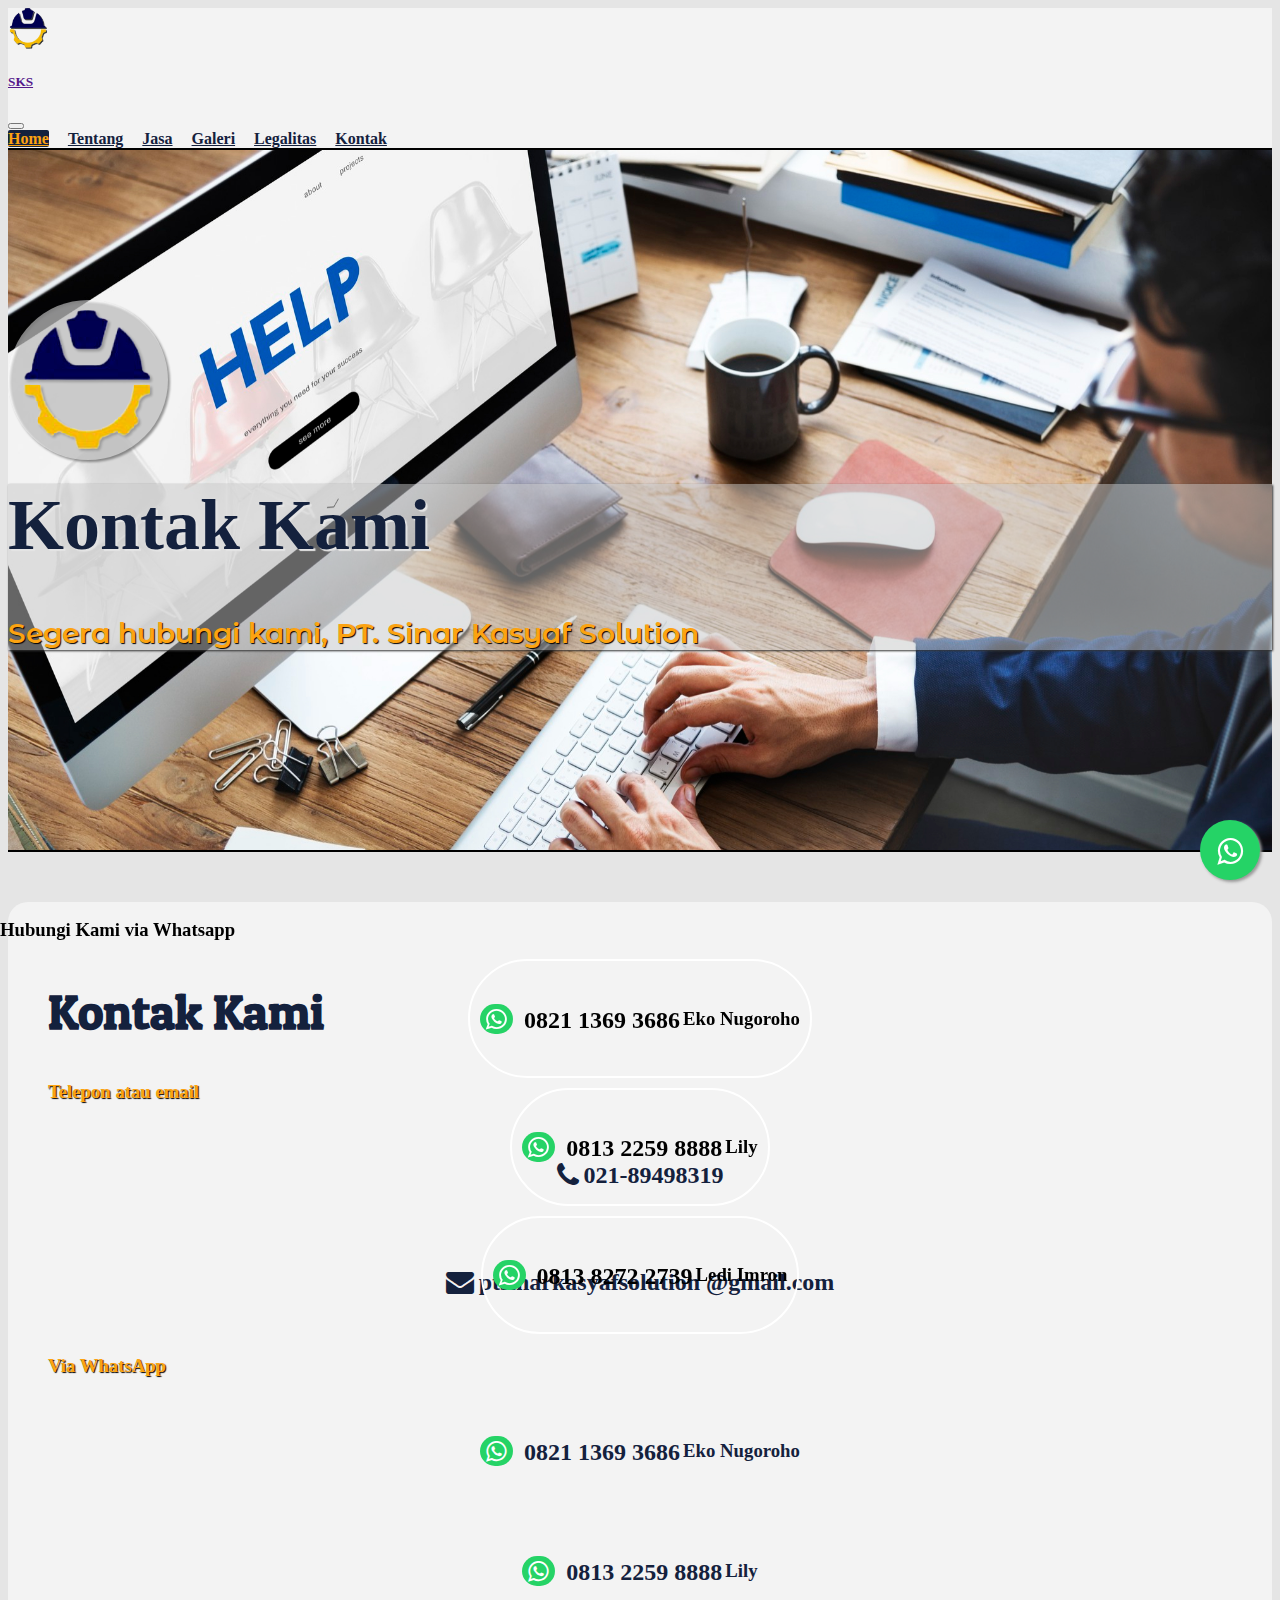
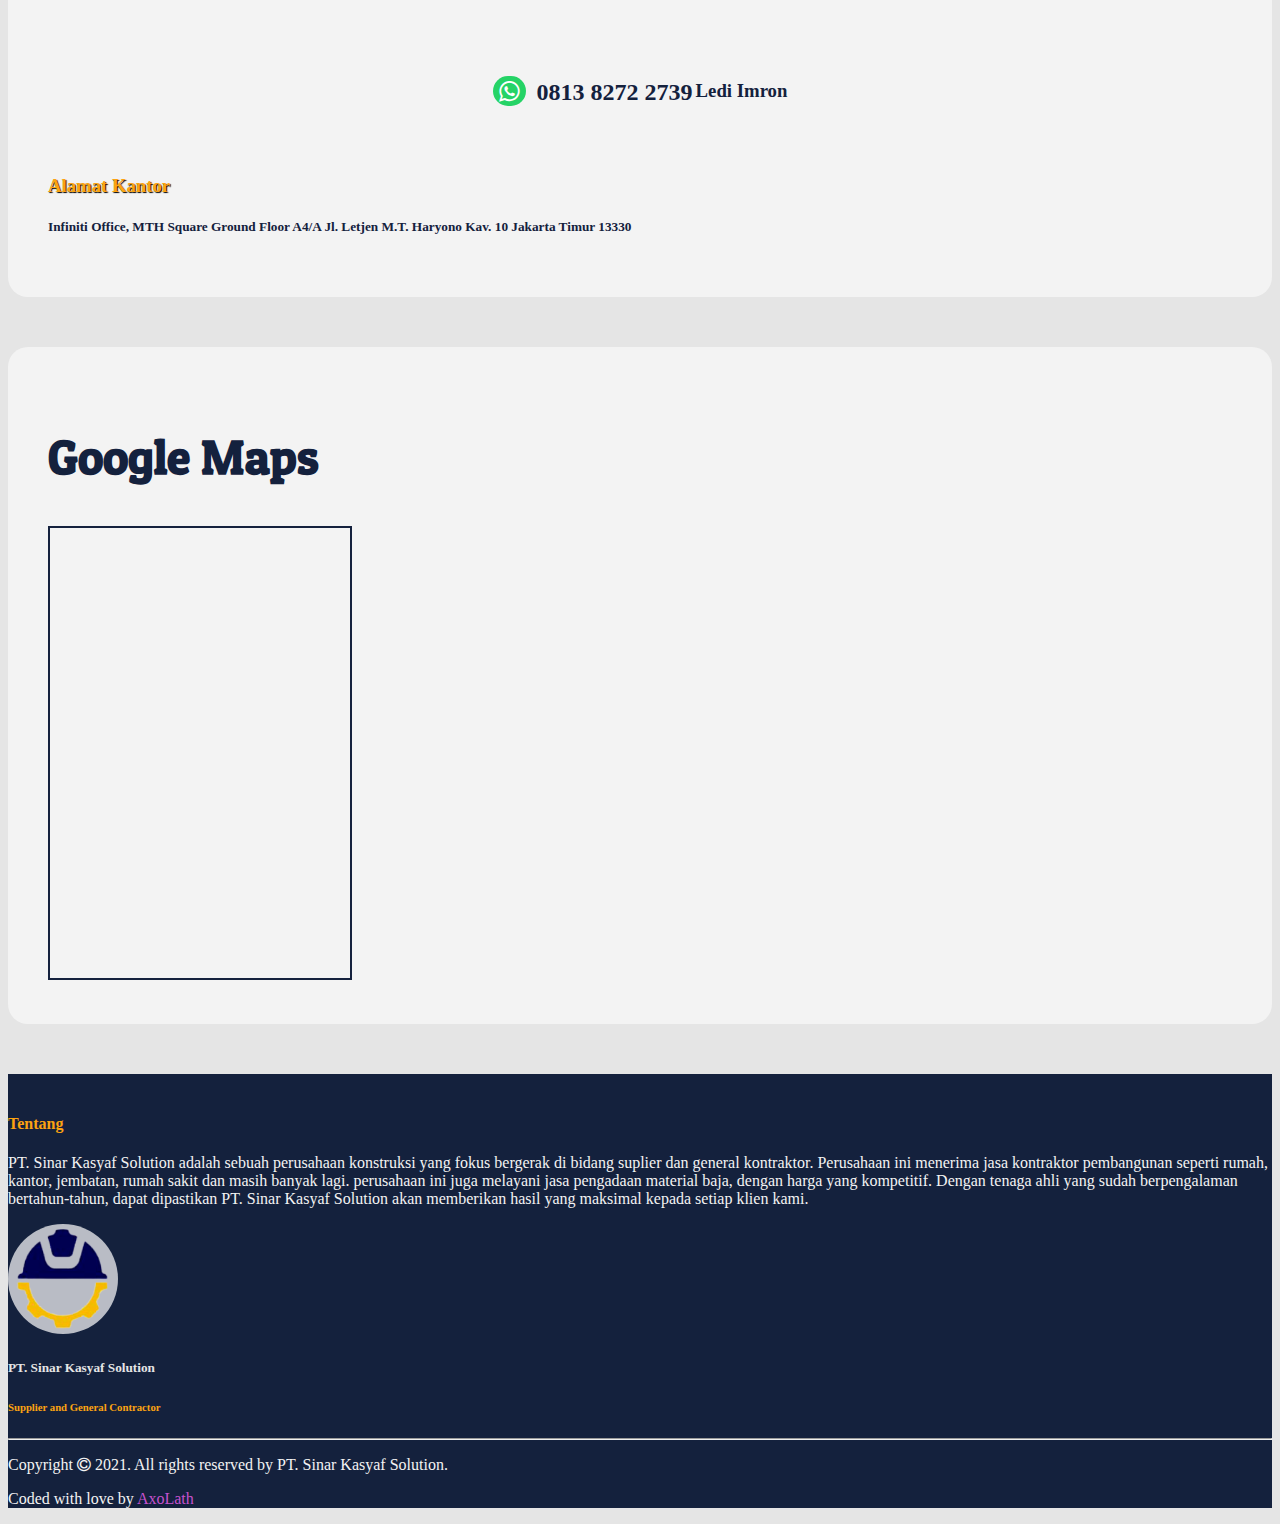
<file: kontak.html>
<!doctype html>
<html lang="en">
  <head>
    <!-- Required meta tags -->
    <meta charset="utf-8">
    <meta name="viewport" content="width=device-width, initial-scale=1">

    <!-- Bootstrap CSS -->
    <link href="https://cdn.jsdelivr.net/npm/bootstrap@5.0.2/dist/css/bootstrap.min.css" rel="stylesheet" integrity="sha384-EVSTQN3/azprG1Anm3QDgpJLIm9Nao0Yz1ztcQTwFspd3yD65VohhpuuCOmLASjC" crossorigin="anonymous">

    <link rel="canonical" href="https://getbootstrap.com/docs/5.0/examples/jumbotron/">

    <!-- my own CSS -->
    <link rel="stylesheet" type="text/css" href="style4.css">

	<!-- google font -->
	<link rel="preconnect" href="https://fonts.googleapis.com">
    <link rel="preconnect" href="https://fonts.gstatic.com" crossorigin>

	<link href="https://fonts.googleapis.com/css2?family=Manrope:wght@800&display=swap" rel="stylesheet">

	<link href="https://fonts.googleapis.com/css2?family=Hammersmith+One&display=swap" rel="stylesheet">

	<link href="https://fonts.googleapis.com/css2?family=Montserrat+Alternates:wght@400;600&display=swap" rel="stylesheet">

	<link href="https://fonts.googleapis.com/css2?family=Patua+One&display=swap" rel="stylesheet">

	<link href="https://fonts.googleapis.com/css2?family=Poppins&display=swap" rel="stylesheet">
    <!-- font awesome -->

    <link rel="stylesheet" href="https://stackpath.bootstrapcdn.com/font-awesome/4.7.0/css/font-awesome.min.css" integrity="sha384-wvfXpqpZZVQGK6TAh5PVlGOfQNHSoD2xbE+QkPxCAFlNEevoEH3Sl0sibVcOQVnN" crossorigin="anonymous">


    <link href="https://fonts.googleapis.com/css2?family=Poppins&display=swap" rel="stylesheet">

    <title>Sinar Kasyaf Solution Official Website</title>
  </head>
  <body>

  	<nav class="navbar navbar-expand-lg navbar-light bg-light">
	  <div class="container">
	    <a class="navbar-brand d-flex align-items-center" href=""><img src="image/logo.png"><h5 class="text-center">SKS</h5></a>
	    <button class="navbar-toggler" type="button" data-bs-toggle="collapse" data-bs-target="#navbarNavAltMarkup" aria-controls="navbarNavAltMarkup" aria-expanded="false" aria-label="Toggle navigation">
	      <span class="navbar-toggler-icon"></span>
	    </button>
	    <div class="collapse navbar-collapse" id="navbarNavAltMarkup">
	      <div class="navbar-nav">
	        <a class="nav-link active"  href="index">Home</a>
	        <a class="nav-link" href="tentang">Tentang</a>
	        <a class="nav-link" href="jasa">Jasa</a>
	        <a class="nav-link" href="galeri">Galeri</a>
	        <a class="nav-link" href="legalitas">Legalitas</a>
	        <a class="nav-link" href="kontak">Kontak</a>
	      </div>
	    </div>
	  </div>
	</nav>

	<div class="jumbotron jumbotron-fluid bg-light jumbo jumbo-kontak">
		
	  <div class="container text-center">
	  	<!-- <div class=" jumbotron-logo"> -->
	  		<img src="image/logo.png" class="logo">
	  	<!-- </div> -->
	  	
	  	<div class="jumbo-text"> 
	  		<h1 class="display-4">Kontak Kami</h1>
	    	<p class="lead">Segera hubungi kami, PT. Sinar Kasyaf Solution</p>
		</div>
	    
	  </div>
	</div>

	<div class="container utama kontak">
		<div id="tandakontak"></div>
		<div class="row">
			<div class="col text-center mb-3">
				<h2>Kontak Kami</h2>
			</div>
		</div>
		<div class="row ">
			<h3 class="text-center">Telepon atau email</h3>
			<div class="col">
			    <div class="kontak-bukanwa">
			    	<div class="bukanwa-phone">
			    		<i class="fa fa-phone"></i>
			    		<h5>021-89498319</h5>
			    	</div>
			    	<div class="bukanwa-email ">
			    		<i class="fa fa-envelope"></i>
			    		<h5>ptsinarkasyafsolution @gmail.com</h5>
			    	</div>
			    </div>
			</div>
		</div>
		<div class="row row-wa mt-3">
			<h3 class="text-center">Via WhatsApp</h3>
			<div class="col ">
				<div class="kontak-wa ">
					<div class="kontak-wa1">
						<h5><i class="fa fa-whatsapp"></i>
			    		0821 1369 3686</h5>
			    		<h6>Eko Nugoroho</h6>
					</div>
					<div class="kontak-wa1">
						<h5><i class="fa fa-whatsapp"></i>
			    		0813 2259 8888</h5> <h6> Lily</h6>
					</div>
					<div class="kontak-wa1">
						<h5><i class="fa fa-whatsapp"></i>
			    		0813 8272 2739 </h5> <h6>Ledi Imron </h6>
					</div>
				</div>
			</div>
		</div>
		<div class="row">
			<h3 class="text-center">Alamat Kantor</h3>
			<h5 class="text-center">Infiniti Office, MTH Square Ground Floor A4/A Jl. Letjen M.T. Haryono Kav. 10 Jakarta Timur 13330</h5>
		</div>
	</div>


	<div class="container utama	kontak-maps">
		<div class="row">
			<div class="col text-center mb-3">
				<h2>Google Maps</h2>
			</div>
		</div>
		<div class="row">
			<div class="col mx-auto text-center">
				<iframe src="https://www.google.com/maps/embed?pb=!1m18!1m12!1m3!1d3966.1493747285667!2d106.8670344143105!3d-6.244036862878122!2m3!1f0!2f0!3f0!3m2!1i1024!2i768!4f13.1!3m3!1m2!1s0x2e69f3e0d899f805%3A0x622f2a1fdceaa2c3!2sINFINITI%20OFFICE%20%7C%20Virtual%20Office%20Jakarta%20Timur!5e0!3m2!1sid!2sid!4v1631280045094!5m2!1sid!2sid"  height="450" style="border:2px solid #14213d;" allowfullscreen="" loading="lazy" class="w-100"></iframe>
			</div>
		</div>
	</div>
	


	<div class="fluid-container " id="box-whatsapp">
		<div class="row">
			<h3 class="text-center"> Hubungi Kami via Whatsapp</h3>
		</div>
		<div class="row">
			<div class="col ">
				<div class="kontak-wa ">
					<div class="kontak-wa1" onclick="window.location='https://api.whatsapp.com/send?phone=6282113693686&text=Halo%20PT. Sinar Kasyaf Solution%0ASaya%20ingin%20bertanya, %20';">
						<h5><i class="fa fa-whatsapp"></i>
			    		0821 1369 3686</h5>
			    		<h6>Eko Nugoroho</h6>
					</div>
					<div class="kontak-wa1" onclick="window.location='https://api.whatsapp.com/send?phone=6281322598888&text=Halo%20PT. Sinar Kasyaf Solution%0ASaya%20ingin%20bertanya, %20';">
						<h5><i class="fa fa-whatsapp"></i>
			    		0813 2259 8888</h5> <h6> Lily</h6>
					</div>
					<div class="kontak-wa1" onclick="window.location='https://api.whatsapp.com/send?phone=6281382722739&text=Halo%20PT. Sinar Kasyaf Solution%0ASaya%20ingin%20bertanya, %20';">
						<h5><i class="fa fa-whatsapp"></i>
			    		0813 8272 2739 </h5> <h6>Ledi Imron </h6>
					</div>
				</div>
			</div>
		</div>
	</div>

	<a class="float" target="_blank" id="tombol-whatsapp">
		<i class="fa fa-whatsapp my-float"></i>
	</a>


	<footer>
      <div class="container">
        <div class="row">
          <div class="col-md-8 about">
            <h4>Tentang</h4>
            <p>PT. Sinar Kasyaf Solution adalah sebuah perusahaan konstruksi yang fokus bergerak di bidang suplier dan general kontraktor. Perusahaan ini menerima jasa kontraktor pembangunan seperti rumah, kantor, jembatan, rumah sakit dan masih banyak lagi. perusahaan ini juga melayani jasa pengadaan material baja, dengan harga yang kompetitif. Dengan tenaga ahli yang sudah berpengalaman bertahun-tahun, dapat dipastikan PT. Sinar Kasyaf Solution akan memberikan hasil yang maksimal kepada setiap klien kami.</p>
          </div> 
          <div class="col-md-4 social-media">
          	<div class="footer-img mx-auto text-center">
           	 <img src="image/logo.png">
           	 <h5>PT. Sinar Kasyaf Solution</h5>
           	 <h6>Supplier and General Contractor</h6>
            </div>
          </div> 
        </div>
        <hr>
        <div class="row">
          <p  class="text-center">Copyright <i class="fa fa-copyright"></i> 2021. All rights reserved by PT. Sinar Kasyaf Solution.</p>
          
        </div>
        <div class="row watermark">
        	<p class="text-center">Coded with love by <a href="aqsha-portfolio.herokuapp.com">AxoLath</a></p>
        </div>
      </div>
    </footer>


    

    <!-- Optional JavaScript; choose one of the two! -->

    <!-- Option 1: Bootstrap Bundle with Popper -->
    <script src="https://cdn.jsdelivr.net/npm/bootstrap@5.0.2/dist/js/bootstrap.bundle.min.js" integrity="sha384-MrcW6ZMFYlzcLA8Nl+NtUVF0sA7MsXsP1UyJoMp4YLEuNSfAP+JcXn/tWtIaxVXM" crossorigin="anonymous"></script>

    <!-- Option 2: Separate Popper and Bootstrap JS -->
    <!--
    <script src="https://cdn.jsdelivr.net/npm/@popperjs/core@2.9.2/dist/umd/popper.min.js" integrity="sha384-IQsoLXl5PILFhosVNubq5LC7Qb9DXgDA9i+tQ8Zj3iwWAwPtgFTxbJ8NT4GN1R8p" crossorigin="anonymous"></script>
    <script src="https://cdn.jsdelivr.net/npm/bootstrap@5.0.2/dist/js/bootstrap.min.js" integrity="sha384-cVKIPhGWiC2Al4u+LWgxfKTRIcfu0JTxR+EQDz/bgldoEyl4H0zUF0QKbrJ0EcQF" crossorigin="anonymous"></script>
    -->

    <script type="text/javascript" src="script.js"></script>
  </body>
</html>
</file>
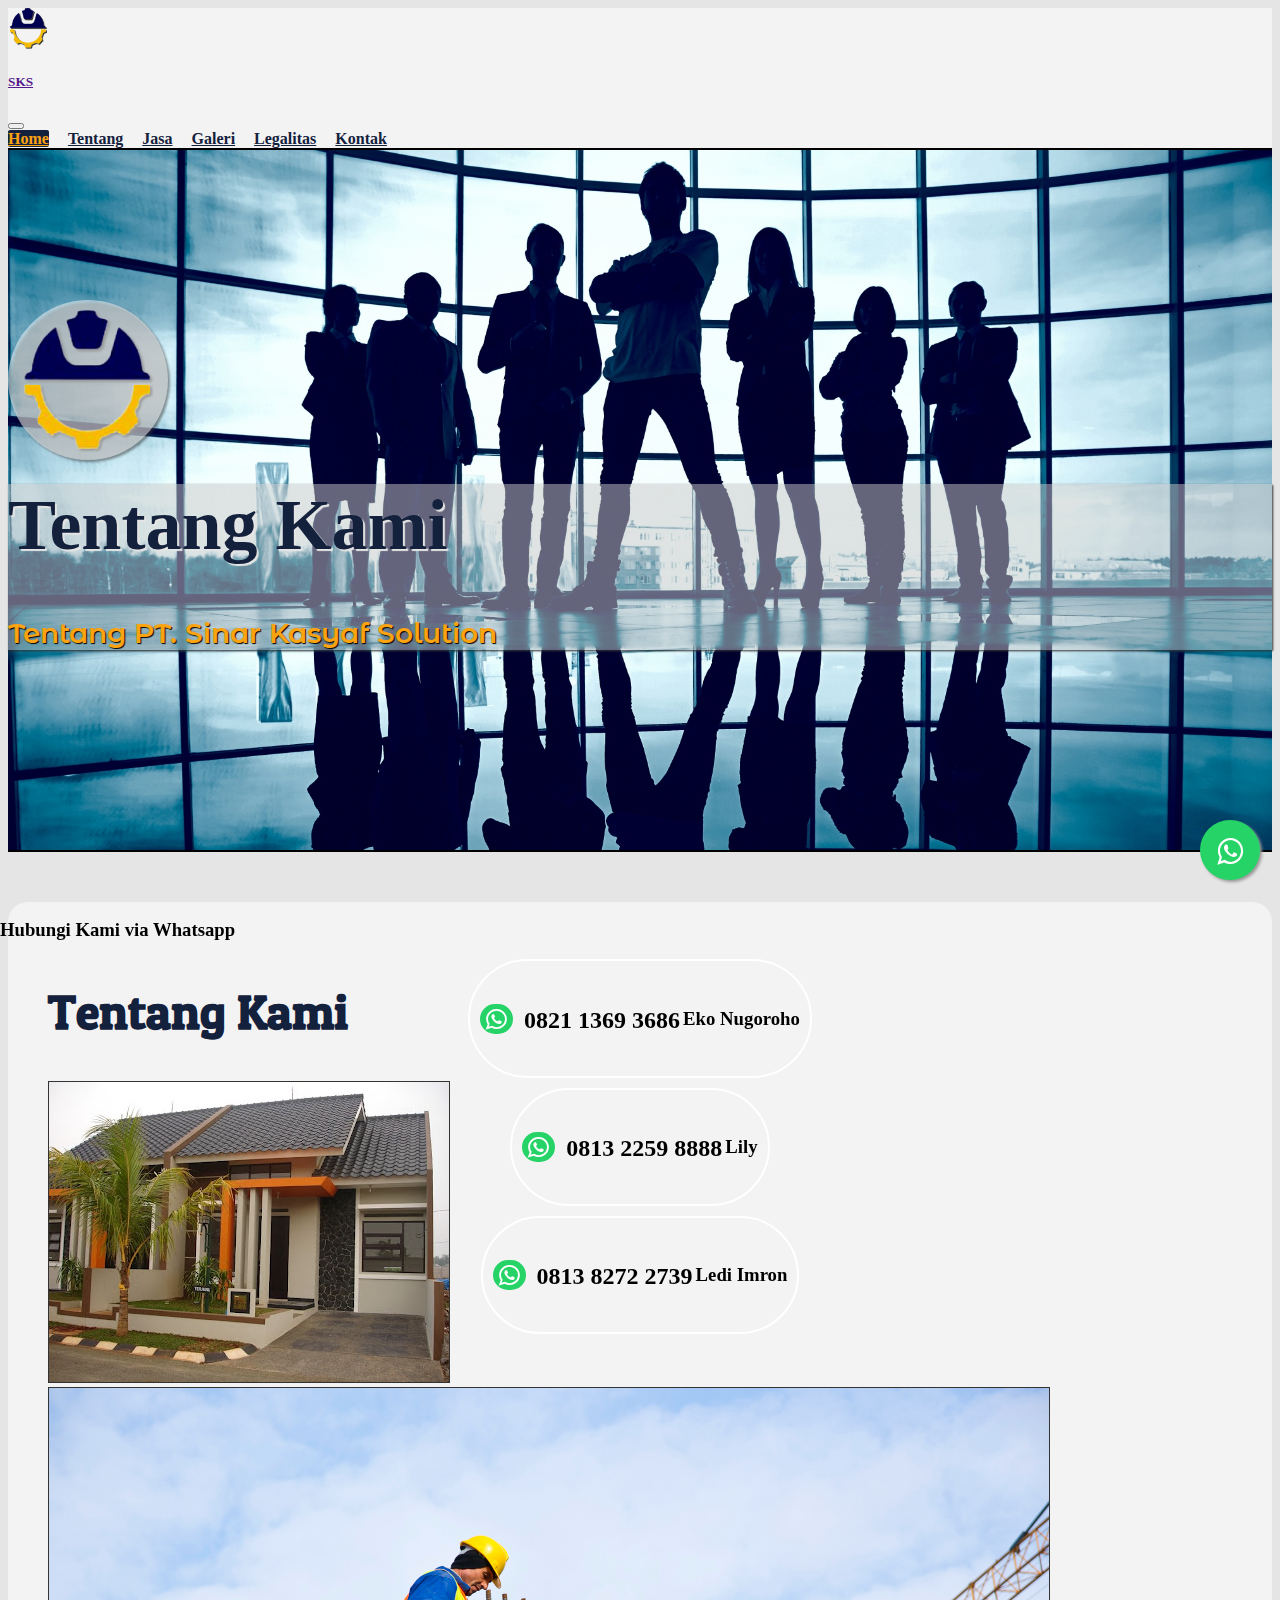
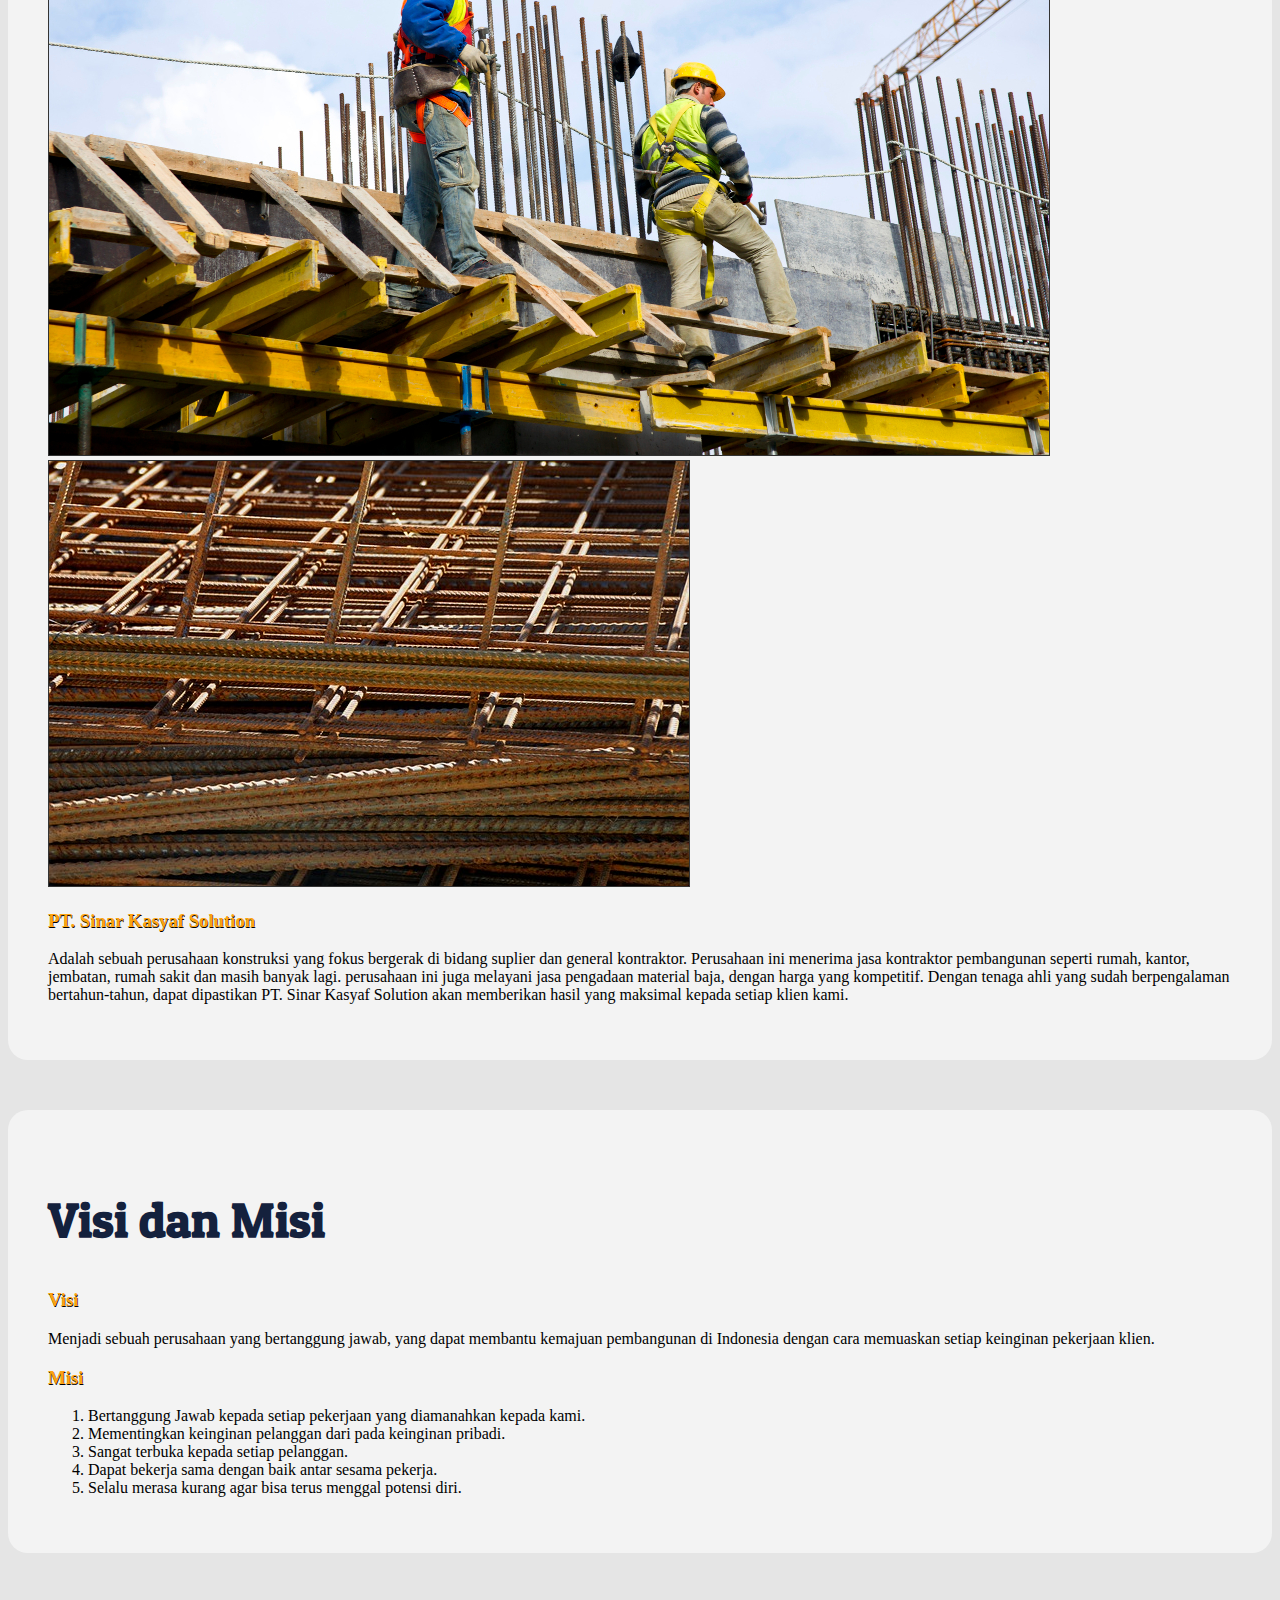
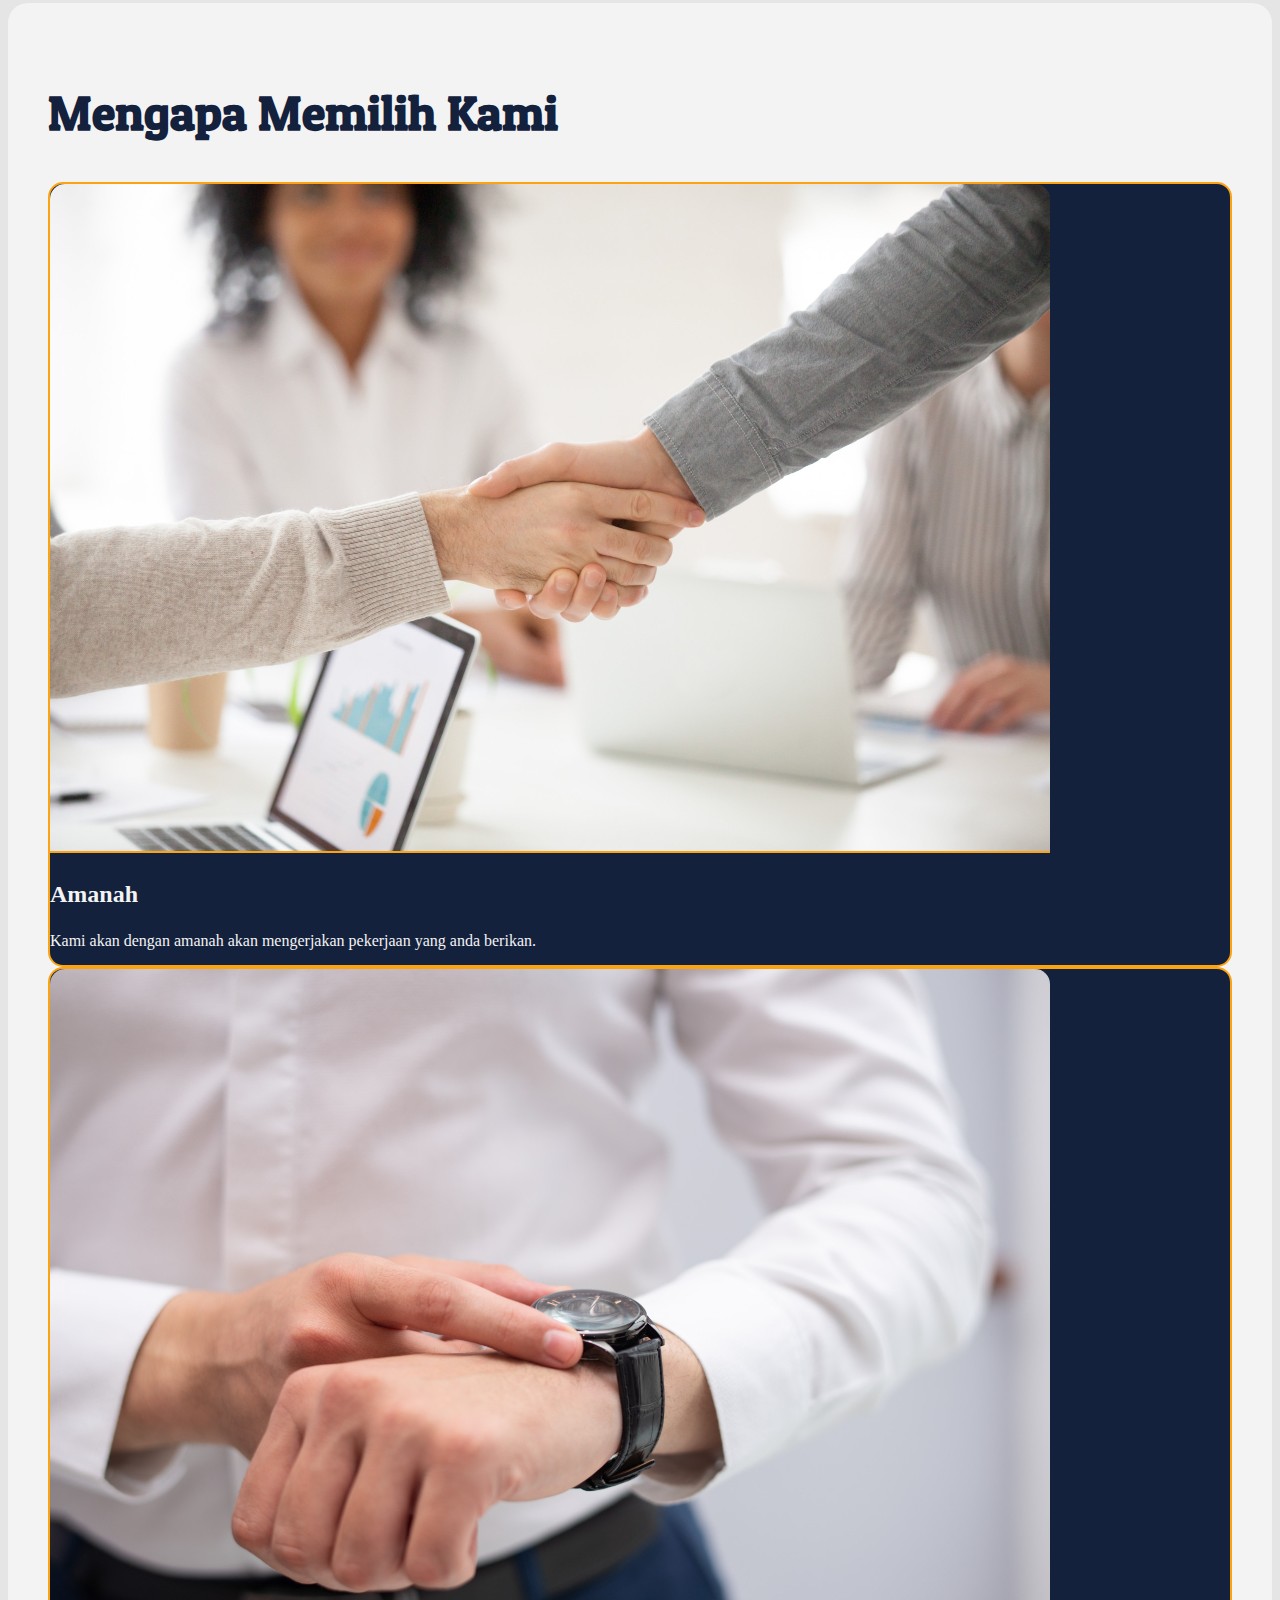
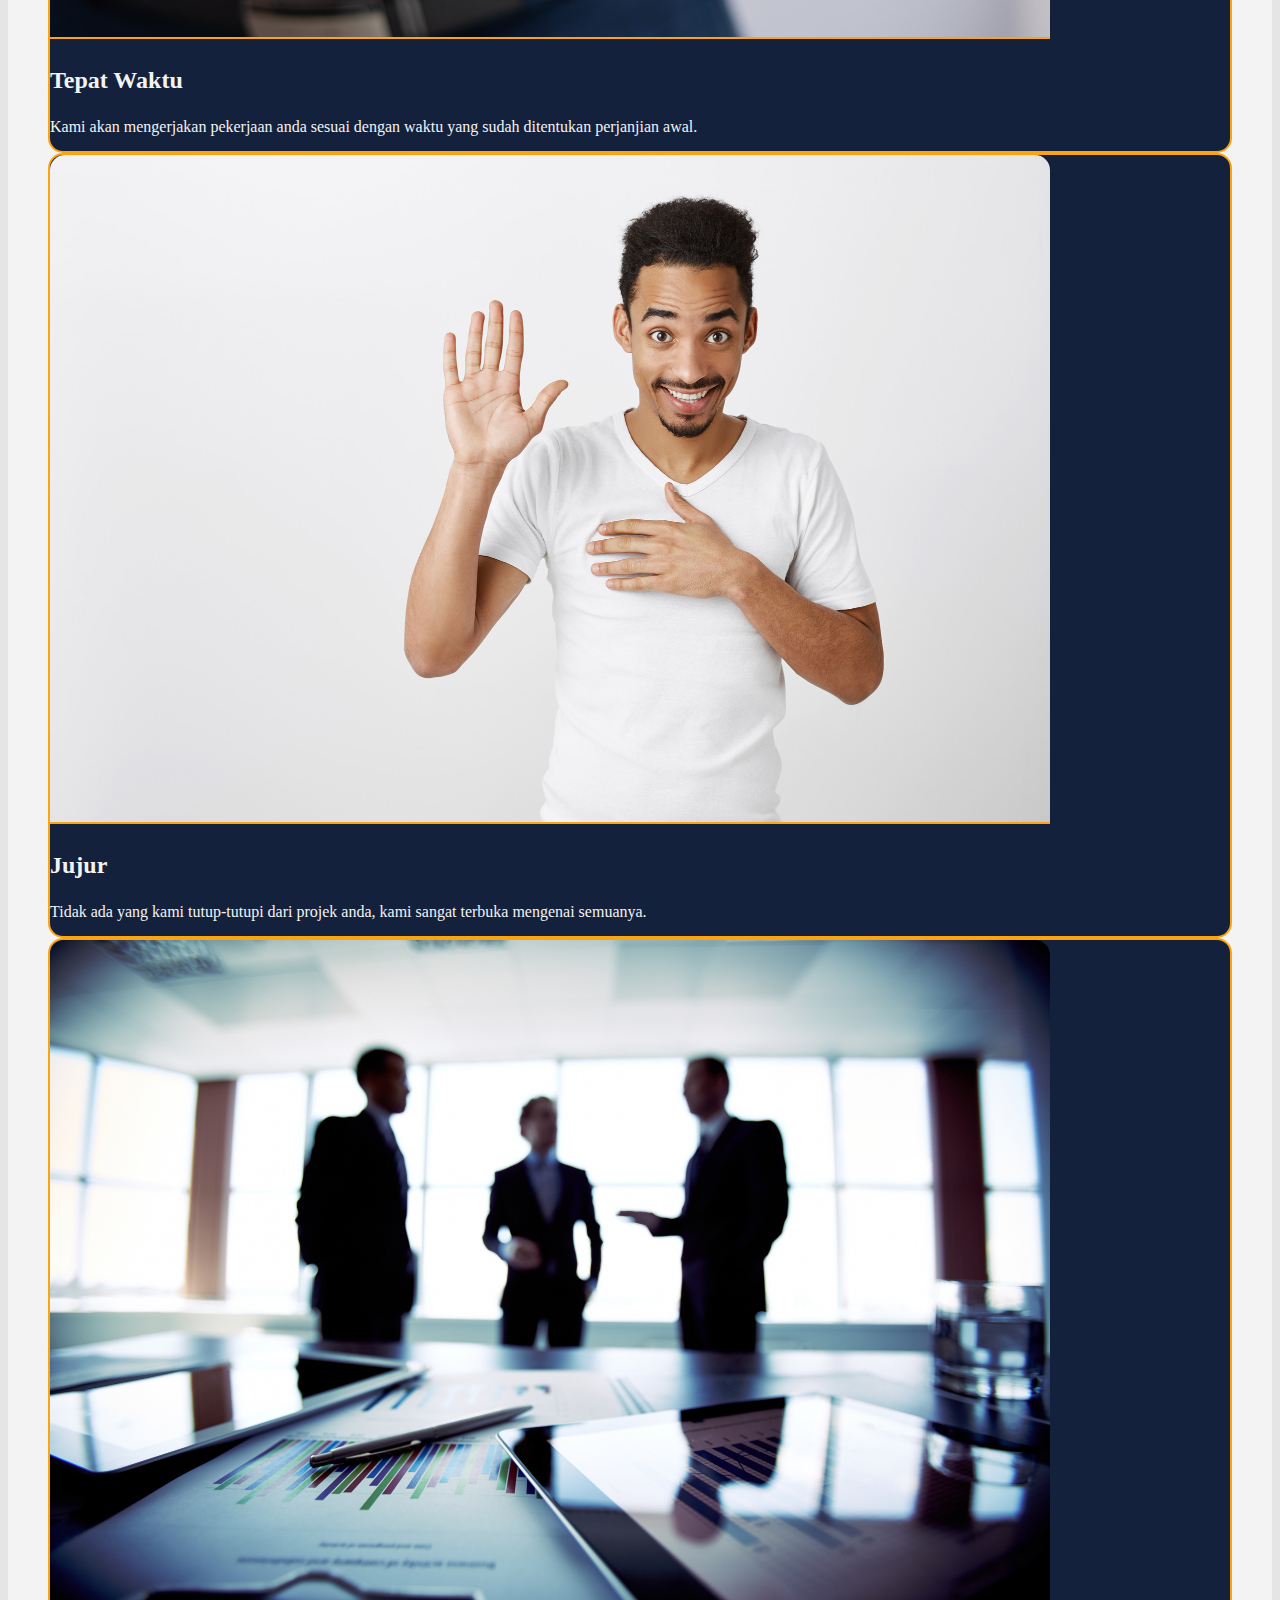
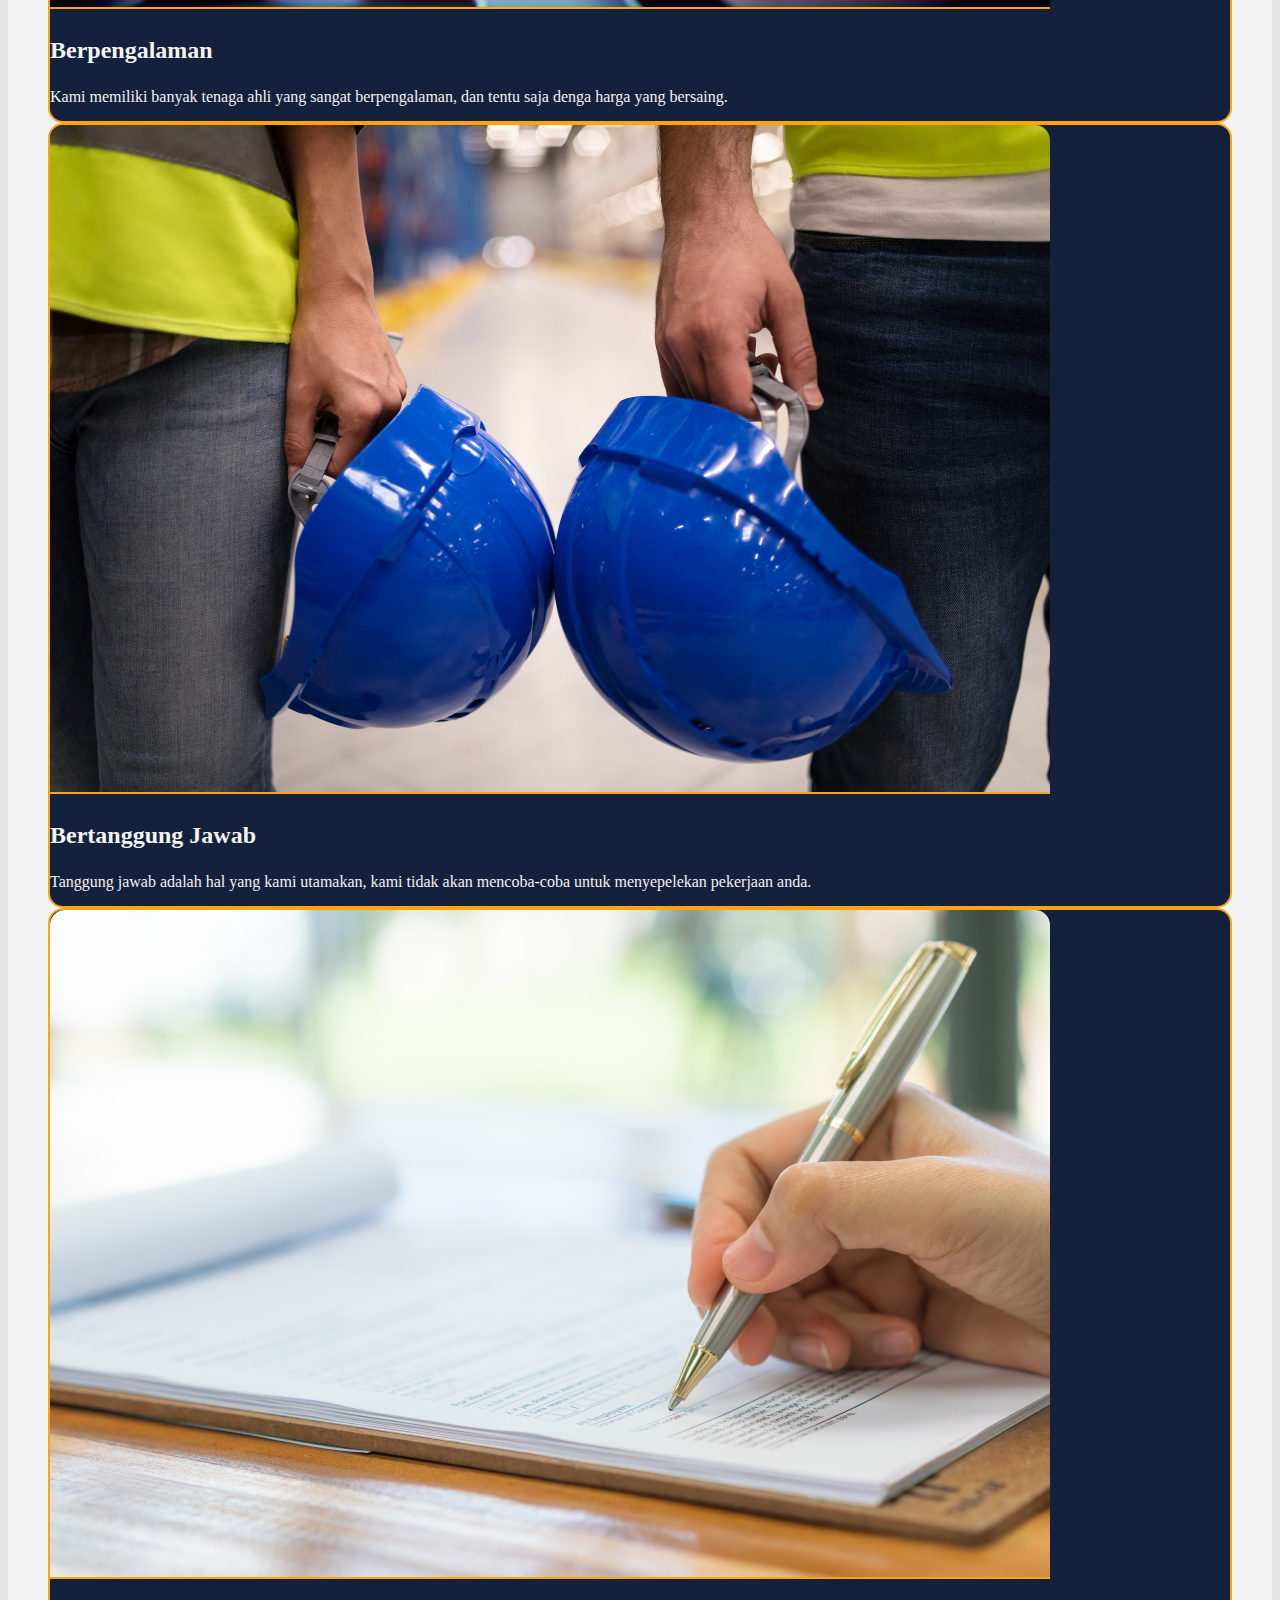
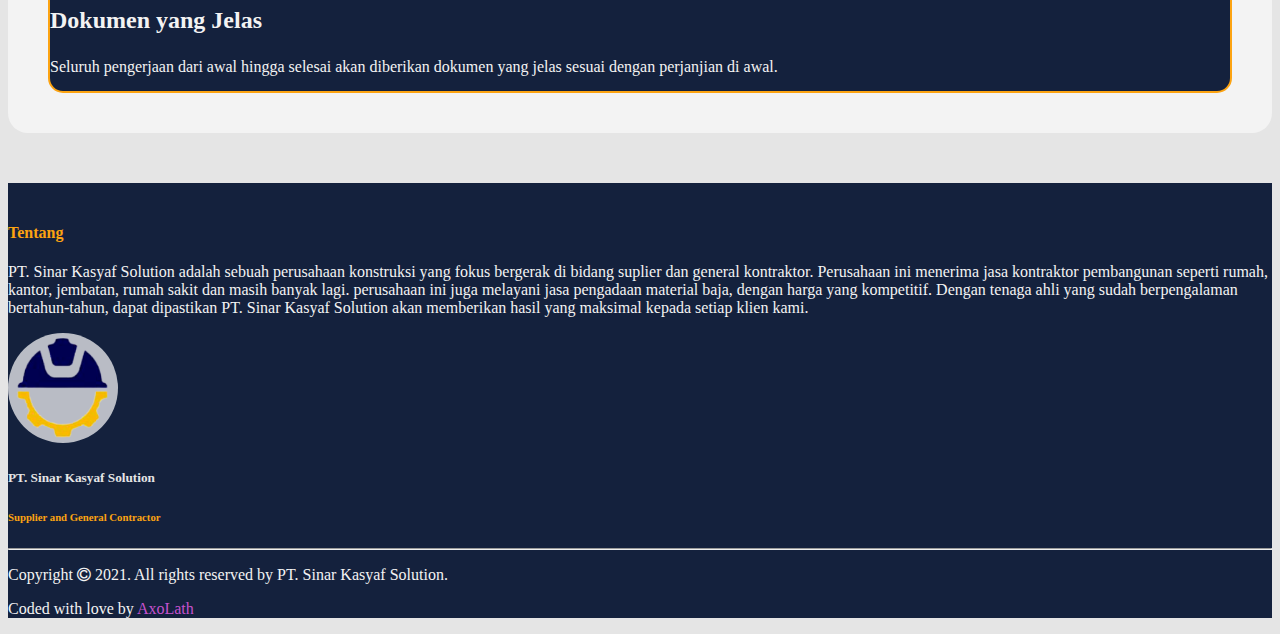
<file: tentang.html>
<!doctype html>
<html lang="en">
  <head>
    <!-- Required meta tags -->
    <meta charset="utf-8">
    <meta name="viewport" content="width=device-width, initial-scale=1">

    <!-- Bootstrap CSS -->
    <link href="https://cdn.jsdelivr.net/npm/bootstrap@5.0.2/dist/css/bootstrap.min.css" rel="stylesheet" integrity="sha384-EVSTQN3/azprG1Anm3QDgpJLIm9Nao0Yz1ztcQTwFspd3yD65VohhpuuCOmLASjC" crossorigin="anonymous">

    <link rel="canonical" href="https://getbootstrap.com/docs/5.0/examples/jumbotron/">

    <!-- my own CSS -->
    <link rel="stylesheet" type="text/css" href="style4.css">

	<!-- google font -->
	<link rel="preconnect" href="https://fonts.googleapis.com">
    <link rel="preconnect" href="https://fonts.gstatic.com" crossorigin>

	<link href="https://fonts.googleapis.com/css2?family=Manrope:wght@800&display=swap" rel="stylesheet">

	<link href="https://fonts.googleapis.com/css2?family=Hammersmith+One&display=swap" rel="stylesheet">

	<link href="https://fonts.googleapis.com/css2?family=Montserrat+Alternates:wght@400;600&display=swap" rel="stylesheet">

	<link href="https://fonts.googleapis.com/css2?family=Patua+One&display=swap" rel="stylesheet">

	<link href="https://fonts.googleapis.com/css2?family=Poppins&display=swap" rel="stylesheet">
    <!-- font awesome -->

    <link rel="stylesheet" href="https://stackpath.bootstrapcdn.com/font-awesome/4.7.0/css/font-awesome.min.css" integrity="sha384-wvfXpqpZZVQGK6TAh5PVlGOfQNHSoD2xbE+QkPxCAFlNEevoEH3Sl0sibVcOQVnN" crossorigin="anonymous">


    <link href="https://fonts.googleapis.com/css2?family=Poppins&display=swap" rel="stylesheet">

    <title>Sinar Kasyaf Solution Official Website</title>
  </head>
  <body>

  	<nav class="navbar navbar-expand-lg navbar-light bg-light">
	  <div class="container">
	    <a class="navbar-brand d-flex align-items-center" href=""><img src="image/logo.png"><h5 class="text-center">SKS</h5></a>
	    <button class="navbar-toggler" type="button" data-bs-toggle="collapse" data-bs-target="#navbarNavAltMarkup" aria-controls="navbarNavAltMarkup" aria-expanded="false" aria-label="Toggle navigation">
	      <span class="navbar-toggler-icon"></span>
	    </button>
	    <div class="collapse navbar-collapse" id="navbarNavAltMarkup">
	      <div class="navbar-nav">
	        <a class="nav-link active"  href="index">Home</a>
	        <a class="nav-link" href="tentang">Tentang</a>
	        <a class="nav-link" href="jasa">Jasa</a>
	        <a class="nav-link" href="galeri">Galeri</a>
	        <a class="nav-link" href="legalitas">Legalitas</a>
	        <a class="nav-link" href="kontak">Kontak</a>
	      </div>
	    </div>
	  </div>
	</nav>

	<div class="jumbotron jumbotron-fluid bg-light jumbo jumbo-tentang">
		
	  <div class="container text-center">
	  	<!-- <div class=" jumbotron-logo"> -->
	  		<img src="image/logo.png" class="logo">
	  	<!-- </div> -->
	  	
	  	<div class="jumbo-text"> 
	  		<h1 class="display-4">Tentang Kami</h1>
	    	<p class="lead">Tentang PT. Sinar Kasyaf Solution</p>
		</div>
	    
	  </div>
	</div>

	<div class="container about utama">
		<div class="row">
			<div class="col text-center mb-3">
				<h2>Tentang Kami</h2>
			</div>
		</div>
		<div class="row">
			<div class="col-lg-6 karosel">
				<div id="carouselExampleSlidesOnly" class="carousel slide" data-bs-ride="carousel">
				  <div class="carousel-inner">
				    <div class="carousel-item active">
				      <img src="image/service-rumah.jpg" class="d-block w-100" alt="...">
				    </div>
				    <div class="carousel-item">
				      <img src="image/service-jembatan.jpg" class="d-block w-100" alt="...">
				    </div>
				    <div class="carousel-item">
				      <img src="image/wiremesh.jpg" class="d-block w-100" alt="...">
				    </div>
				  </div>
				</div>
			</div>
			<div class="col-lg-6 px-1 mt-5">
				<h3 >PT. Sinar Kasyaf Solution</h3>
				<p class="about-text">Adalah sebuah perusahaan konstruksi yang fokus bergerak di bidang suplier dan general kontraktor. Perusahaan ini menerima jasa kontraktor pembangunan seperti rumah, kantor, jembatan, rumah sakit dan masih banyak lagi. perusahaan ini juga melayani jasa pengadaan material baja, dengan harga yang kompetitif. Dengan tenaga ahli yang sudah berpengalaman bertahun-tahun, dapat dipastikan PT. Sinar Kasyaf Solution akan memberikan hasil yang maksimal kepada setiap klien kami.</p>
			</div>
		</div>
	</div>

	<div class="container utama visi-misi">
		<div class="row">
			<div class="col text-center mb-3">
				<h2>Visi dan Misi</h2>
			</div>
		</div>
		<div class="row">
			<div class="col">
				<h3>Visi</h3>
				<p>Menjadi sebuah perusahaan yang bertanggung jawab, yang dapat membantu kemajuan pembangunan di Indonesia dengan cara memuaskan setiap keinginan pekerjaan klien.</p>
			</div>
		</div>
		<div class="row">
			<div class="col">
				<h3>Misi</h3>
				<ol>
					<li> Bertanggung Jawab kepada setiap pekerjaan yang diamanahkan kepada kami.</li>
					<li> Mementingkan keinginan pelanggan dari pada keinginan pribadi.</li>
					<li> Sangat terbuka kepada setiap pelanggan.</li>
					<li> Dapat bekerja sama dengan baik antar sesama pekerja.</li>
					<li> Selalu merasa kurang agar bisa terus menggal potensi diri.</li>
				</ol>
			</div>
		</div>
	</div>

	<div class="container utama mengapa-kami">
		<div class="row">
			<div class="col text-center mb-3">
				<h2>Mengapa Memilih Kami</h2>
			</div>
		</div>
		<div class="row">
			<div class="col-lg-4">
				<div class="card  mx-auto mb-3 text-center" data-aos="fade-down" data-aos-once="true">
	                  <img src="image/amanah.jpg" class="card-img-top" alt="Amanah">
	                  <div class="card-body">
	                    <h3 class="mb-3">Amanah</h3>
	                    <p>Kami akan dengan amanah akan mengerjakan pekerjaan yang anda berikan.</p>
	                  </div>
	                </div>
			</div>
			<div class="col-lg-4">
				<div class="card  mx-auto mb-3 text-center" data-aos="fade-down" data-aos-once="true">
	                  <img src="image/tepat-waktu.jpg" class="card-img-top" alt="Tepat Waktu">
	                  <div class="card-body">
	                    <h3 class="mb-3">Tepat Waktu</h3>
	                    <p>Kami akan mengerjakan pekerjaan anda sesuai dengan waktu yang sudah ditentukan perjanjian awal.</p>
	                  </div>
	                </div>
			</div>
			<div class="col-lg-4">
				<div class="card  mx-auto mb-3 text-center" data-aos="fade-down" data-aos-once="true">
	                  <img src="image/jujur.jpg" class="card-img-top" alt="Jujur">
	                  <div class="card-body">
	                    <h3 class="mb-3">Jujur</h3>
	                    <p>Tidak ada yang kami tutup-tutupi dari projek anda, kami sangat terbuka mengenai semuanya.</p>
	                  </div>
	                </div>
			</div>
		</div>
		<div class="row">
			<div class="col-lg-4">
				<div class="card  mx-auto mb-3 text-center" data-aos="fade-down" data-aos-once="true">
	                  <img src="image/berpengalaman.jpg" class="card-img-top" alt="Pengalaman">
	                  <div class="card-body">
	                    <h3 class="mb-3">Berpengalaman</h3>
	                    <p>Kami memiliki banyak tenaga ahli yang sangat berpengalaman, dan tentu saja denga harga yang bersaing.</p>
	                  </div>
	                </div>
			</div>
			<div class="col-lg-4">
				<div class="card  mx-auto mb-3 text-center" data-aos="fade-down" data-aos-once="true">
	                  <img src="image/tanggung-jawab.jpg" class="card-img-top" alt="Tanggung Jawab">
	                  <div class="card-body">
	                    <h3 class="mb-3">Bertanggung Jawab</h3>
	                    <p>Tanggung jawab adalah hal yang kami utamakan, kami tidak akan mencoba-coba untuk menyepelekan pekerjaan anda.</p>
	                  </div>
	                </div>
			</div>
			<div class="col-lg-4">
				<div class="card  mx-auto mb-3 text-center" data-aos="fade-down" data-aos-once="true">
	                  <img src="image/dokumen-jelas.jpg" class="card-img-top" alt="Dokumen Jelas">
	                  <div class="card-body">
	                    <h3 class="mb-3">Dokumen yang Jelas</h3>
	                    <p>Seluruh pengerjaan dari awal hingga selesai akan diberikan dokumen yang jelas sesuai dengan perjanjian di awal.</p>
	                  </div>
	                </div>
			</div>
		</div>
	</div>




	<div class="fluid-container " id="box-whatsapp">
		<div class="row">
			<h3 class="text-center"> Hubungi Kami via Whatsapp</h3>
		</div>
		<div class="row">
			<div class="col ">
				<div class="kontak-wa ">
					<div class="kontak-wa1" onclick="window.location='https://api.whatsapp.com/send?phone=6282113693686&text=Halo%20PT. Sinar Kasyaf Solution%0ASaya%20ingin%20bertanya, %20';">
						<h5><i class="fa fa-whatsapp"></i>
			    		0821 1369 3686</h5>
			    		<h6>Eko Nugoroho</h6>
					</div>
					<div class="kontak-wa1" onclick="window.location='https://api.whatsapp.com/send?phone=6281322598888&text=Halo%20PT. Sinar Kasyaf Solution%0ASaya%20ingin%20bertanya, %20';">
						<h5><i class="fa fa-whatsapp"></i>
			    		0813 2259 8888</h5> <h6> Lily</h6>
					</div>
					<div class="kontak-wa1" onclick="window.location='https://api.whatsapp.com/send?phone=6281382722739&text=Halo%20PT. Sinar Kasyaf Solution%0ASaya%20ingin%20bertanya, %20';">
						<h5><i class="fa fa-whatsapp"></i>
			    		0813 8272 2739 </h5> <h6>Ledi Imron </h6>
					</div>
				</div>
			</div>
		</div>
	</div>

	<a class="float" target="_blank" id="tombol-whatsapp">
		<i class="fa fa-whatsapp my-float"></i>
	</a>


	<footer>
      <div class="container">
        <div class="row">
          <div class="col-md-8 about">
            <h4>Tentang</h4>
            <p>PT. Sinar Kasyaf Solution adalah sebuah perusahaan konstruksi yang fokus bergerak di bidang suplier dan general kontraktor. Perusahaan ini menerima jasa kontraktor pembangunan seperti rumah, kantor, jembatan, rumah sakit dan masih banyak lagi. perusahaan ini juga melayani jasa pengadaan material baja, dengan harga yang kompetitif. Dengan tenaga ahli yang sudah berpengalaman bertahun-tahun, dapat dipastikan PT. Sinar Kasyaf Solution akan memberikan hasil yang maksimal kepada setiap klien kami.</p>
          </div> 
          <div class="col-md-4 social-media">
          	<div class="footer-img mx-auto text-center">
           	 <img src="image/logo.png">
           	 <h5>PT. Sinar Kasyaf Solution</h5>
           	 <h6>Supplier and General Contractor</h6>
            </div>
          </div> 
        </div>
        <hr>
        <div class="row">
          <p  class="text-center">Copyright <i class="fa fa-copyright"></i> 2021. All rights reserved by PT. Sinar Kasyaf Solution.</p>
          
        </div>
        <div class="row watermark">
        	<p class="text-center">Coded with love by <a href="aqsha-portfolio.herokuapp.com">AxoLath</a></p>
        </div>
      </div>
    </footer>


    

    <!-- Optional JavaScript; choose one of the two! -->

    <!-- Option 1: Bootstrap Bundle with Popper -->
    <script src="https://cdn.jsdelivr.net/npm/bootstrap@5.0.2/dist/js/bootstrap.bundle.min.js" integrity="sha384-MrcW6ZMFYlzcLA8Nl+NtUVF0sA7MsXsP1UyJoMp4YLEuNSfAP+JcXn/tWtIaxVXM" crossorigin="anonymous"></script>

    <!-- Option 2: Separate Popper and Bootstrap JS -->
    <!--
    <script src="https://cdn.jsdelivr.net/npm/@popperjs/core@2.9.2/dist/umd/popper.min.js" integrity="sha384-IQsoLXl5PILFhosVNubq5LC7Qb9DXgDA9i+tQ8Zj3iwWAwPtgFTxbJ8NT4GN1R8p" crossorigin="anonymous"></script>
    <script src="https://cdn.jsdelivr.net/npm/bootstrap@5.0.2/dist/js/bootstrap.min.js" integrity="sha384-cVKIPhGWiC2Al4u+LWgxfKTRIcfu0JTxR+EQDz/bgldoEyl4H0zUF0QKbrJ0EcQF" crossorigin="anonymous"></script>
    -->

    <script type="text/javascript" src="script.js"></script>
  </body>
</html>
</file>
<file: style4.css>
:root{

	/*
	#303841 : hitam gelap
	#3a4750 : hitam rada terang
	#f6c90e : emas
	#eeeeee : putih
	#ffffff : putih*/

	--hitam: #000000;
	--biru: #14213d;
	--orange: #fca311;
	--abu: #e5e5e5;
	--putih: #f3f3f3;

	/*font-family: 'poppins', sans-serif;*/
}

*{
	/*border: 1px solid red;*/
	/*font-family: 'poppins';*/
	/*display: none;*/
}

body{
	background-color: var(--abu);
}

.navbar{
	background-color: var(--putih) !important;
	border-bottom: 2px solid black;
}

.navbar-nav{
	margin-left: auto;
}

.nav-link{
	margin-right: 15px;
	color: var(--biru) !important;
	font-weight: 600;
}

.nav-link:hover{
	/*text-decoration: underline;
	text-decoration-color: var(--orange);
	text-decoration-thickness: 2px;*/

	background-color: var(--biru);
	color: var(--orange) !important;
	border-radius: 2px;

}

.nav-link.active{
	background-color: var(--biru);
	color: var(--orange) !important;
	border-radius: 2px;

}


nav img{
	width: 40px;

	filter: drop-shadow(1px 1px 0px #333);
}

.nav-kontak, .flex-jadi{
	display: flex;
	justify-content: center;
	align-items: center;
}

.kontak-phone{
	margin-right: 15px;
}

.nav-kontak i{
	font-size: 32px;
	margin-right: 5px;
}

.jumbo{
	padding-top: 100px;
	/*background-image: url(image/hero.jpg);*/
	background-color: transparent !important;
	background-size: cover;
	background-position: center 80%;
	margin-bottom: 50px;
	height: 600px;
	position: relative;
	border-bottom: 2px solid black;


}

.jumbo-text{
	background-color: rgba(200, 200, 200, .5);
	box-shadow: 1px 1px 2px #333;
}

.blur{
	position: absolute;
	left: 0;
	right: 0;
	top: 0;
	bottom: 0;
	/*height: 100vh;*/
	background-image: url(image/hero1.jpg);
	background-size: cover;
	background-position: center 80%;
	z-index: -1;
	filter: blur(1px);
	resize: none;
}



.jumbotron h1{
	color: var(--biru);
	text-shadow: 2px 2px 1px var(--abu);
	margin-top: 20px;
	font-size: 72px;
	font-weight: 700;
	/*font-family: 'poppins', sans-serif;*/
		/*font-family: 'montserrat alternates', sans-serif*/

/*	font-family: 'Hammersmith One', sans-serif;
*/}

.jumbo img{
	margin-top: 50px;
	/*width: 100px;*/
	filter: drop-shadow(2px 2px 1px #333);

	background-color: rgba(255, 255, 255, .5);
	padding: 10px;
	border-radius: 50%;

}

.jumbotron p{
	color:  var(--orange);
	text-shadow: 1px 1px 1px var(--hitam);
	font-weight: 600;
	font-size: 28px;
	font-family: 'montserrat alternates', sans-serif
}

.jumbo-jasa{
	background-image: url(image/jasa-hero.jpg);
}

.jumbo-tentang{
	background-image: url(image/hero-tentang2.jpg);
	background-position: top;
}

.jumbo-galeri{
	background-image: url(image/hero-galeri.jpg);
}

.jumbo-legalitas{
	background-image: url(image/hero-legalitas.jpg);
}

.jumbo-kontak{
	background-image: url(image/hero-kontak.jpg);
	background-position: top;
}

.utama{
	padding: 40px;
	border-radius: 20px;
	background-color: var(--putih);

	margin-bottom: 50px;
}



.about{


	

	/*background-color: var(--abu);*/
	/*padding: 25px;*/
}

.carousel img{
	border: 1px solid #333 !important;
}

.about h2, .service h2, .baja h2, .kontak h2, .home-jasa h2, .kontak-maps h2, .visi-misi h2, .mengapa-kami h2, .legalitas-surat h2, .profil-lengkap h2{
	font-size: 3rem;
	color: var(--biru);
	font-family: 'patua one', sans-serif;

	/*text-decoration: underline;*/
	/*text-decoration-color: var(--orange);*/
	/*text-shadow: 2px 2px 1px var(--putih);*/
}

.about h3, .visi-misi h3{
	color: var(--orange);
	text-shadow: .5px .5px .5px var(--hitam);
}

.about p{
	color: var(--hitam);
}

.home-jasa .card{
	background-color: transparent;
	color: var(--biru) !important;
}

.service p, .baja p{
	line-height: 24px;
	font-size: 1.2rem;
}


.service .card, .home-jasa .card, .mengapa-kami .card{
	background-color: var(--biru);
	border: 2px solid var(--orange);
	border-radius: 15px;

	/*padding: 10px;*/
	/*width: 50%;*/
}

.card img{
	border-radius: inherit;
	border-bottom-left-radius: 0;
	border-bottom-right-radius: 0;
	border-bottom: 2px solid var(--orange);
}

.card h3{
	font-size: 1.5rem;
	margin-bottom: 25px !important;
}

.card h3, .card p{
	color: var(--putih);
	/*font-family: 'patua one', sans-serif;*/
	/*text-shadow: 1px 1px 0px #fff;*/
}

.card p{
	line-height: 16px;
}

.card .tombol, .tentang-tombol, .kontak-tombol, .surat-tombol{
	background-color: var(--biru);
	color: var(--orange);
	/*background-color: var(--biru);*/
	text-decoration: none;
	padding: 5px 15px;
	border-radius: 10px;
	border: 3px solid var(--orange);

	margin-top: 10px;
	transition: .25s;

	cursor: pointer;

}

.card .tombol:hover, .tentang-tombol:hover, .kontak-tombol:hover, .surat-tombol:hover{
	color: var(--font-white2);
	background-color: var(--orange);
}

.kontak-tombol, .surat-tombol{
	font-size: 24px;
}

.profil-lengkap h6{
	font-size: 24px;
	color: var(--orange);
	text-shadow: .5px .5px .5px var(--hitam);
}

.profil-lengkap p{
	font-size: 22px;
	font-weight: 600;
	color: var(--biru);
}


/*.hubungi-kami{
	display: none;
}*/

.hubungi-kami-active{
	position: fixed;
	width: 300px;
	z-index: 10;
	background-color: var(--putih);
	top: 40%;
	left: 50%;
	transform: translateX(-50%);

	padding: 50px 10px;

	border: 2px solid var(--biru);
	border-radius: 15px;

}

.hubungi-kami .fa-close{
	position: absolute;
	top: 5px;
	right: 5px;
	cursor: pointer;
	font-size: 24px;
}

.hubungi-blur{
	position: fixed;
	top: 0;
	bottom: 0;
	right: 0;
	left: 0;

	background-color: rgba(200, 200, 200, .5);
}




.baja-list li{
	list-style: none;
	font-size: 28px;
}

.baja-list li:before{
	content: "-";
}

.baja-image img{
	border: 2px solid var(--biru);
	margin-bottom: 15px;
}


.kontak{
	color: var(--biru);

}

#tandakontak{
	position: absolute;
	margin-top: -50px;
}

.kontak-bukanwa, .kontak-wa{
	display: flex;
	justify-content: center;
	align-items: center;
	flex-direction: column;
}

.bukanwa-email, .bukanwa-phone, .kontak-wa1{
	display: flex;
	align-items: center;
	justify-content: center;
}

.kontak-bukanwa, .kontak-wa{
	font-size: 28px;
}

.kontak-bukanwa i, .kontak-wa i{
	margin-right: 5px;
}

.kontak-bukanwa h5, .kontak-wa h5{
	font-size: 24px;
}

.kontak h3{
	color: var(--orange);
	text-shadow: 1px 1px 1px var(--hitam);
}

.kontak-wa1{
	margin-bottom: 10px;
	display: flex;
	/*flex-direction: column;*/
}

.kontak-wa i{
	color: #fff;
	background-color: #25D366;
	padding: 3px 6px;
	border-radius: 25px ;
}

.kontak-wa h5{
	margin-right: 3px;
		/*font-family: 'arial', sans-serif;*/
}
/*.row-wa{
	border: 3px solid green;
	
}
*/

.float{
	position:fixed;
	width:60px;
	height:60px;
	bottom:20px;
	right:20px;
	background-color:#25d366;
	color:#FFF;
	border-radius:50px;
	text-align:center;
  font-size:30px;
	box-shadow: 2px 2px 3px #999;
  z-index:96;
  cursor: pointer;
}

.my-float{
	margin-top:16px;
}

#box-whatsapp{
	background-color: #25d366;
	margin: 0;
	/*padding: 20px;*/
	position: fixed;
	z-index: 8;
	bottom: 0;
	right: 0;
	left: 0;

	height: 0;

	transition: .5s;
}

#box-whatsapp.wa-active{
	height: auto;
	padding: 40px 20px;
}

#box-whatsapp .kontak-wa1{
	background-color: ;
	border: 2px solid #fff;
	border-radius: 100px;
	padding: 2px 10px;
	cursor: pointer;

}

footer{
	background-color: var(--biru);
	margin-top: 20px;
	padding-top: 20px;

}

footer h4{
	color: var(--orange)
}

.footer-img img{
	width: 100px;
	padding: 5px;
	background-color: rgba(255, 255, 255, .7);
	border-radius: 50%;
}

.footer-img h5{
	color: var(--abu);
}

.footer-img h6{
	color: var(--orange);
}

footer .about p{
	color: var(--putih);
}

footer p{
	color: var(--putih)
}

footer hr{
	/*border: none;*/
	/*height: 11px;*/
	color: var(--orange);
}

.watermark a{
	color: #c651cd;
	text-decoration: none;
}


@media(max-width: 576px){
	.navbar-brand{
		margin : 0 auto;
	}

	.nav-kontak{
		flex-direction: column;
	}

	.jumbo img{
		margin-top: 20px;
		width: 100px;
	}

	.jumbo h1 {
		font-size: 48px;
	}

	.jumbo p{
		font-size: 24px;
	}

	.about h2, .service h2, .baja h2, .kontak h2{
		font-size: 2.1rem;
	}

	.kontak-wa1{
		flex-direction: column;
	}

}
</file>
